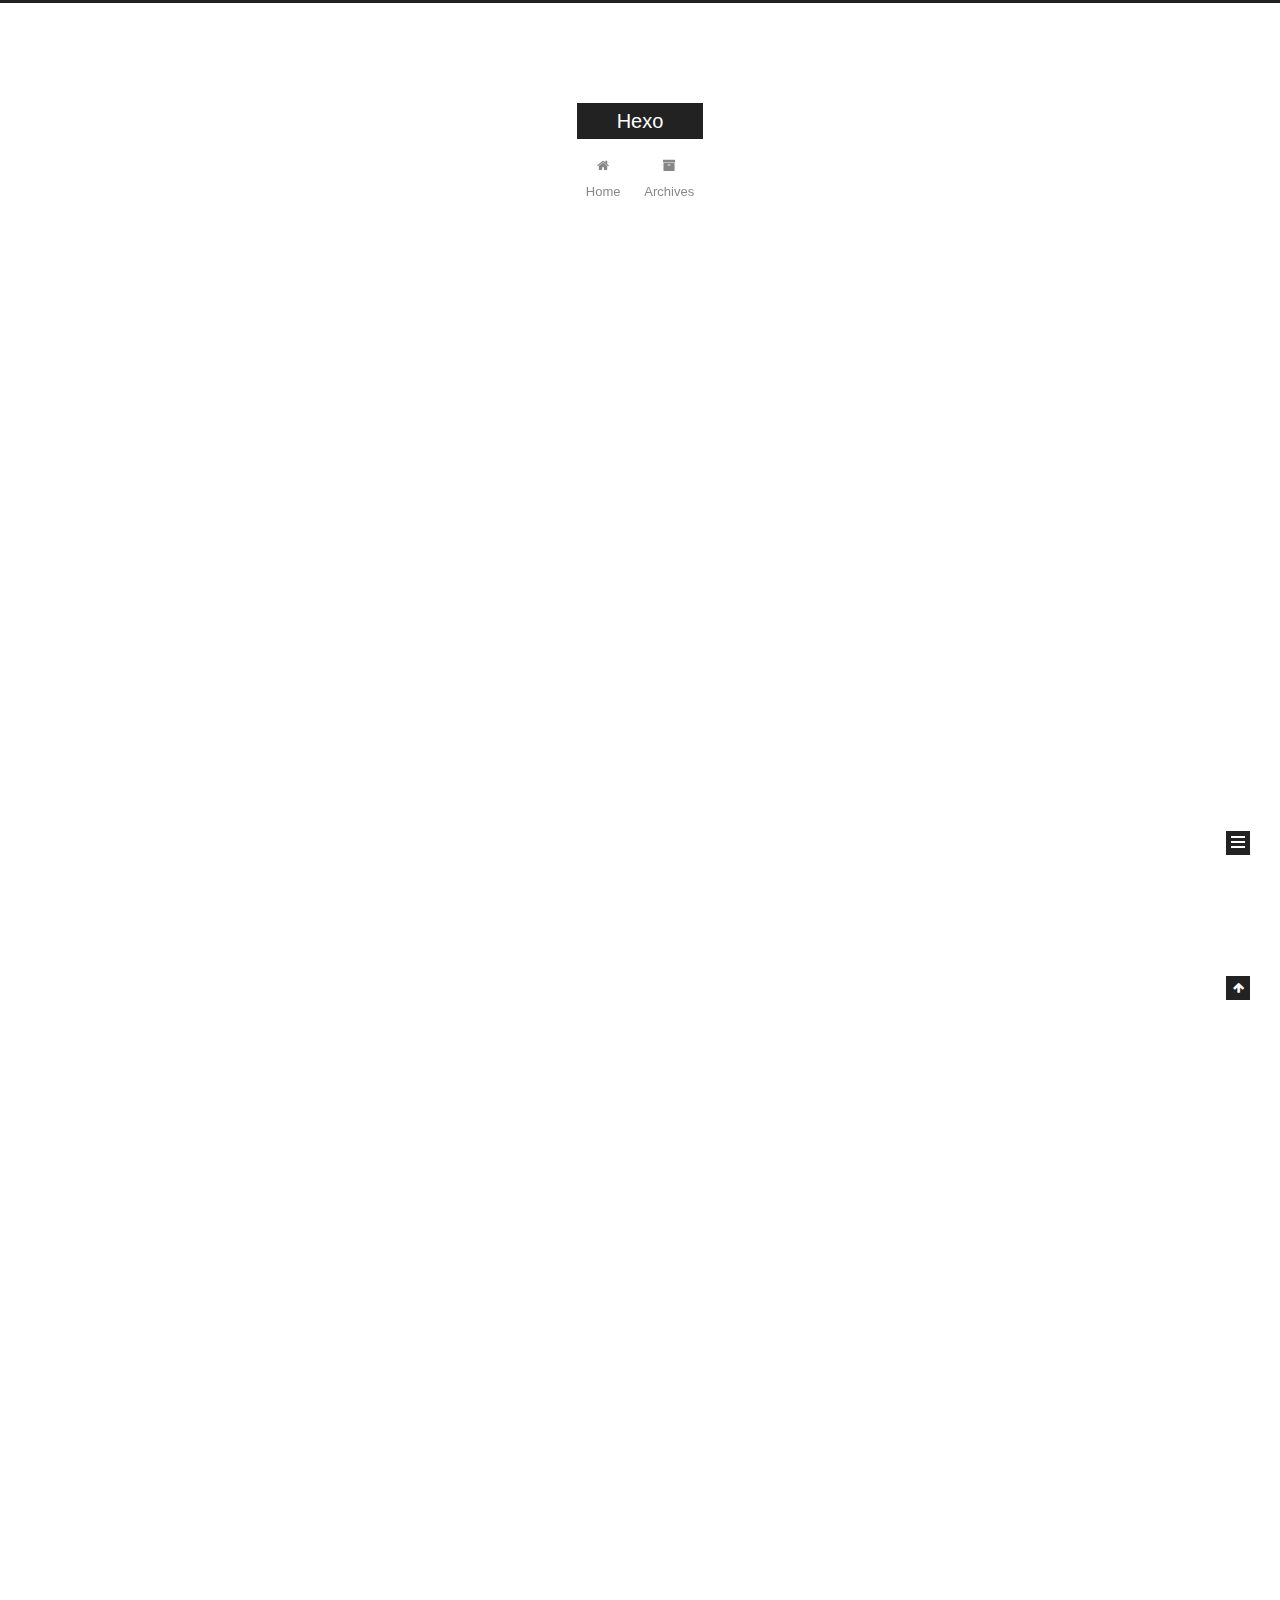
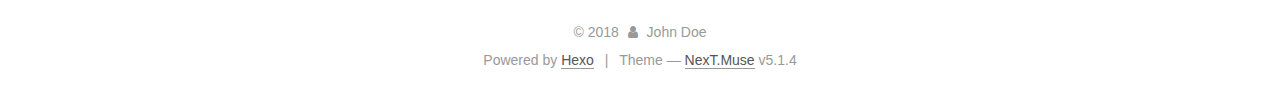
<file: index.html>
<!DOCTYPE html>



  


<html class="theme-next muse use-motion" lang="">
<head><meta name="generator" content="Hexo 3.8.0">
  <meta charset="UTF-8">
<meta http-equiv="X-UA-Compatible" content="IE=edge">
<meta name="viewport" content="width=device-width, initial-scale=1, maximum-scale=1">
<meta name="theme-color" content="#222">









<meta http-equiv="Cache-Control" content="no-transform">
<meta http-equiv="Cache-Control" content="no-siteapp">
















  
  
  <link href="/lib/fancybox/source/jquery.fancybox.css?v=2.1.5" rel="stylesheet" type="text/css">







<link href="/lib/font-awesome/css/font-awesome.min.css?v=4.6.2" rel="stylesheet" type="text/css">

<link href="/css/main.css?v=5.1.4" rel="stylesheet" type="text/css">


  <link rel="apple-touch-icon" sizes="180x180" href="/images/apple-touch-icon-next.png?v=5.1.4">


  <link rel="icon" type="image/png" sizes="32x32" href="/images/favicon-32x32-next.png?v=5.1.4">


  <link rel="icon" type="image/png" sizes="16x16" href="/images/favicon-16x16-next.png?v=5.1.4">


  <link rel="mask-icon" href="/images/logo.svg?v=5.1.4" color="#222">





  <meta name="keywords" content="Hexo, NexT">










<meta property="og:type" content="website">
<meta property="og:title" content="Hexo">
<meta property="og:url" content="http://yoursite.com/index.html">
<meta property="og:site_name" content="Hexo">
<meta property="og:locale" content="default">
<meta name="twitter:card" content="summary">
<meta name="twitter:title" content="Hexo">



<script type="text/javascript" id="hexo.configurations">
  var NexT = window.NexT || {};
  var CONFIG = {
    root: '/',
    scheme: 'Muse',
    version: '5.1.4',
    sidebar: {"position":"left","display":"post","offset":12,"b2t":false,"scrollpercent":false,"onmobile":false},
    fancybox: true,
    tabs: true,
    motion: {"enable":true,"async":false,"transition":{"post_block":"fadeIn","post_header":"slideDownIn","post_body":"slideDownIn","coll_header":"slideLeftIn","sidebar":"slideUpIn"}},
    duoshuo: {
      userId: '0',
      author: 'Author'
    },
    algolia: {
      applicationID: '',
      apiKey: '',
      indexName: '',
      hits: {"per_page":10},
      labels: {"input_placeholder":"Search for Posts","hits_empty":"We didn't find any results for the search: ${query}","hits_stats":"${hits} results found in ${time} ms"}
    }
  };
</script>



  <link rel="canonical" href="http://yoursite.com/">





  <title>Hexo</title>
  








</head>

<body itemscope="" itemtype="http://schema.org/WebPage" lang="default">

  
  
    
  

  <div class="container sidebar-position-left 
  page-home">
    <div class="headband"></div>

    <header id="header" class="header" itemscope="" itemtype="http://schema.org/WPHeader">
      <div class="header-inner"><div class="site-brand-wrapper">
  <div class="site-meta ">
    

    <div class="custom-logo-site-title">
      <a href="/" class="brand" rel="start">
        <span class="logo-line-before"><i></i></span>
        <span class="site-title">Hexo</span>
        <span class="logo-line-after"><i></i></span>
      </a>
    </div>
      
        <p class="site-subtitle"></p>
      
  </div>

  <div class="site-nav-toggle">
    <button>
      <span class="btn-bar"></span>
      <span class="btn-bar"></span>
      <span class="btn-bar"></span>
    </button>
  </div>
</div>

<nav class="site-nav">
  

  
    <ul id="menu" class="menu">
      
        
        <li class="menu-item menu-item-home">
          <a href="/" rel="section">
            
              <i class="menu-item-icon fa fa-fw fa-home"></i> <br>
            
            Home
          </a>
        </li>
      
        
        <li class="menu-item menu-item-archives">
          <a href="/archives/" rel="section">
            
              <i class="menu-item-icon fa fa-fw fa-archive"></i> <br>
            
            Archives
          </a>
        </li>
      

      
    </ul>
  

  
</nav>



 </div>
    </header>

    <main id="main" class="main">
      <div class="main-inner">
        <div class="content-wrap">
          <div id="content" class="content">
            
  <section id="posts" class="posts-expand">
    
      

  

  
  
  

  <article class="post post-type-normal" itemscope="" itemtype="http://schema.org/Article">
  
  
  
  <div class="post-block">
    <link itemprop="mainEntityOfPage" href="http://yoursite.com/2018/12/06/My-New-Post/">

    <span hidden itemprop="author" itemscope="" itemtype="http://schema.org/Person">
      <meta itemprop="name" content="John Doe">
      <meta itemprop="description" content="">
      <meta itemprop="image" content="/images/avatar.gif">
    </span>

    <span hidden itemprop="publisher" itemscope="" itemtype="http://schema.org/Organization">
      <meta itemprop="name" content="Hexo">
    </span>

    
      <header class="post-header">

        
        
          <h1 class="post-title" itemprop="name headline">
                
                <a class="post-title-link" href="/2018/12/06/My-New-Post/" itemprop="url">My New Post</a></h1>
        

        <div class="post-meta">
          <span class="post-time">
            
              <span class="post-meta-item-icon">
                <i class="fa fa-calendar-o"></i>
              </span>
              
                <span class="post-meta-item-text">Posted on</span>
              
              <time title="Post created" itemprop="dateCreated datePublished" datetime="2018-12-06T22:43:18+08:00">
                2018-12-06
              </time>
            

            

            
          </span>

          

          
            
          

          
          

          

          

          

        </div>
      </header>
    

    
    
    
    <div class="post-body" itemprop="articleBody">

      
      

      
        
          
            <p>hello world!</p>

          
        
      
    </div>
    
    
    

    

    

    

    <footer class="post-footer">
      

      

      

      
      
        <div class="post-eof"></div>
      
    </footer>
  </div>
  
  
  
  </article>


    
      

  

  
  
  

  <article class="post post-type-normal" itemscope="" itemtype="http://schema.org/Article">
  
  
  
  <div class="post-block">
    <link itemprop="mainEntityOfPage" href="http://yoursite.com/2018/12/06/hello-world/">

    <span hidden itemprop="author" itemscope="" itemtype="http://schema.org/Person">
      <meta itemprop="name" content="John Doe">
      <meta itemprop="description" content="">
      <meta itemprop="image" content="/images/avatar.gif">
    </span>

    <span hidden itemprop="publisher" itemscope="" itemtype="http://schema.org/Organization">
      <meta itemprop="name" content="Hexo">
    </span>

    
      <header class="post-header">

        
        
          <h1 class="post-title" itemprop="name headline">
                
                <a class="post-title-link" href="/2018/12/06/hello-world/" itemprop="url">Hello World</a></h1>
        

        <div class="post-meta">
          <span class="post-time">
            
              <span class="post-meta-item-icon">
                <i class="fa fa-calendar-o"></i>
              </span>
              
                <span class="post-meta-item-text">Posted on</span>
              
              <time title="Post created" itemprop="dateCreated datePublished" datetime="2018-12-06T21:37:21+08:00">
                2018-12-06
              </time>
            

            

            
          </span>

          

          
            
          

          
          

          

          

          

        </div>
      </header>
    

    
    
    
    <div class="post-body" itemprop="articleBody">

      
      

      
        
          
            <p>Welcome to <a href="https://hexo.io/" target="_blank" rel="noopener">Hexo</a>! This is your very first post. Check <a href="https://hexo.io/docs/" target="_blank" rel="noopener">documentation</a> for more info. If you get any problems when using Hexo, you can find the answer in <a href="https://hexo.io/docs/troubleshooting.html" target="_blank" rel="noopener">troubleshooting</a> or you can ask me on <a href="https://github.com/hexojs/hexo/issues" target="_blank" rel="noopener">GitHub</a>.</p>
<h2 id="Quick-Start"><a href="#Quick-Start" class="headerlink" title="Quick Start"></a>Quick Start</h2><h3 id="Create-a-new-post"><a href="#Create-a-new-post" class="headerlink" title="Create a new post"></a>Create a new post</h3><figure class="highlight bash"><table><tr><td class="gutter"><pre><span class="line">1</span><br></pre></td><td class="code"><pre><span class="line">$ hexo new <span class="string">"My New Post"</span></span><br></pre></td></tr></table></figure>
<p>More info: <a href="https://hexo.io/docs/writing.html" target="_blank" rel="noopener">Writing</a></p>
<h3 id="Run-server"><a href="#Run-server" class="headerlink" title="Run server"></a>Run server</h3><figure class="highlight bash"><table><tr><td class="gutter"><pre><span class="line">1</span><br></pre></td><td class="code"><pre><span class="line">$ hexo server</span><br></pre></td></tr></table></figure>
<p>More info: <a href="https://hexo.io/docs/server.html" target="_blank" rel="noopener">Server</a></p>
<h3 id="Generate-static-files"><a href="#Generate-static-files" class="headerlink" title="Generate static files"></a>Generate static files</h3><figure class="highlight bash"><table><tr><td class="gutter"><pre><span class="line">1</span><br></pre></td><td class="code"><pre><span class="line">$ hexo generate</span><br></pre></td></tr></table></figure>
<p>More info: <a href="https://hexo.io/docs/generating.html" target="_blank" rel="noopener">Generating</a></p>
<h3 id="Deploy-to-remote-sites"><a href="#Deploy-to-remote-sites" class="headerlink" title="Deploy to remote sites"></a>Deploy to remote sites</h3><figure class="highlight bash"><table><tr><td class="gutter"><pre><span class="line">1</span><br></pre></td><td class="code"><pre><span class="line">$ hexo deploy</span><br></pre></td></tr></table></figure>
<p>More info: <a href="https://hexo.io/docs/deployment.html" target="_blank" rel="noopener">Deployment</a></p>

          
        
      
    </div>
    
    
    

    

    

    

    <footer class="post-footer">
      

      

      

      
      
        <div class="post-eof"></div>
      
    </footer>
  </div>
  
  
  
  </article>


    
  </section>

  


          </div>
          


          

        </div>
        
          
  
  <div class="sidebar-toggle">
    <div class="sidebar-toggle-line-wrap">
      <span class="sidebar-toggle-line sidebar-toggle-line-first"></span>
      <span class="sidebar-toggle-line sidebar-toggle-line-middle"></span>
      <span class="sidebar-toggle-line sidebar-toggle-line-last"></span>
    </div>
  </div>

  <aside id="sidebar" class="sidebar">
    
    <div class="sidebar-inner">

      

      

      <section class="site-overview-wrap sidebar-panel sidebar-panel-active">
        <div class="site-overview">
          <div class="site-author motion-element" itemprop="author" itemscope="" itemtype="http://schema.org/Person">
            
              <p class="site-author-name" itemprop="name">John Doe</p>
              <p class="site-description motion-element" itemprop="description"></p>
          </div>

          <nav class="site-state motion-element">

            
              <div class="site-state-item site-state-posts">
              
                <a href="/archives/">
              
                  <span class="site-state-item-count">2</span>
                  <span class="site-state-item-name">posts</span>
                </a>
              </div>
            

            

            

          </nav>

          

          

          
          

          
          

          

        </div>
      </section>

      

      

    </div>
  </aside>


        
      </div>
    </main>

    <footer id="footer" class="footer">
      <div class="footer-inner">
        <div class="copyright">&copy; <span itemprop="copyrightYear">2018</span>
  <span class="with-love">
    <i class="fa fa-user"></i>
  </span>
  <span class="author" itemprop="copyrightHolder">John Doe</span>

  
</div>


  <div class="powered-by">Powered by <a class="theme-link" target="_blank" href="https://hexo.io">Hexo</a></div>



  <span class="post-meta-divider">|</span>



  <div class="theme-info">Theme &mdash; <a class="theme-link" target="_blank" href="https://github.com/iissnan/hexo-theme-next">NexT.Muse</a> v5.1.4</div>




        







        
      </div>
    </footer>

    
      <div class="back-to-top">
        <i class="fa fa-arrow-up"></i>
        
      </div>
    

    

  </div>

  

<script type="text/javascript">
  if (Object.prototype.toString.call(window.Promise) !== '[object Function]') {
    window.Promise = null;
  }
</script>









  












  
  
    <script type="text/javascript" src="/lib/jquery/index.js?v=2.1.3"></script>
  

  
  
    <script type="text/javascript" src="/lib/fastclick/lib/fastclick.min.js?v=1.0.6"></script>
  

  
  
    <script type="text/javascript" src="/lib/jquery_lazyload/jquery.lazyload.js?v=1.9.7"></script>
  

  
  
    <script type="text/javascript" src="/lib/velocity/velocity.min.js?v=1.2.1"></script>
  

  
  
    <script type="text/javascript" src="/lib/velocity/velocity.ui.min.js?v=1.2.1"></script>
  

  
  
    <script type="text/javascript" src="/lib/fancybox/source/jquery.fancybox.pack.js?v=2.1.5"></script>
  


  


  <script type="text/javascript" src="/js/src/utils.js?v=5.1.4"></script>

  <script type="text/javascript" src="/js/src/motion.js?v=5.1.4"></script>



  
  

  

  


  <script type="text/javascript" src="/js/src/bootstrap.js?v=5.1.4"></script>



  


  




	





  





  












  





  

  

  

  
  

  

  

  

</body>
</html>
</file>
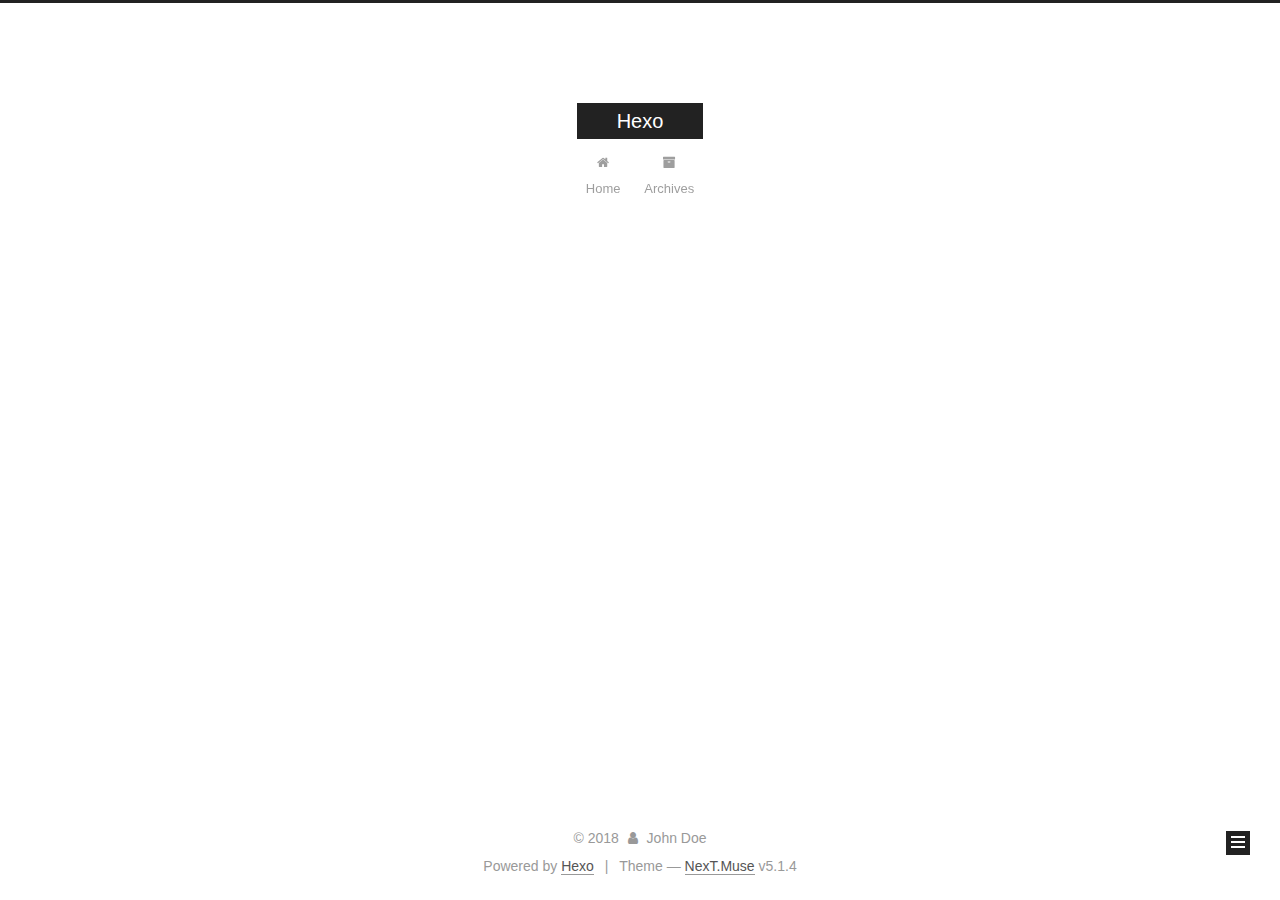
<file: archives/index.html>
<!DOCTYPE html>



  


<html class="theme-next muse use-motion" lang="">
<head><meta name="generator" content="Hexo 3.8.0">
  <meta charset="UTF-8">
<meta http-equiv="X-UA-Compatible" content="IE=edge">
<meta name="viewport" content="width=device-width, initial-scale=1, maximum-scale=1">
<meta name="theme-color" content="#222">









<meta http-equiv="Cache-Control" content="no-transform">
<meta http-equiv="Cache-Control" content="no-siteapp">
















  
  
  <link href="/lib/fancybox/source/jquery.fancybox.css?v=2.1.5" rel="stylesheet" type="text/css">







<link href="/lib/font-awesome/css/font-awesome.min.css?v=4.6.2" rel="stylesheet" type="text/css">

<link href="/css/main.css?v=5.1.4" rel="stylesheet" type="text/css">


  <link rel="apple-touch-icon" sizes="180x180" href="/images/apple-touch-icon-next.png?v=5.1.4">


  <link rel="icon" type="image/png" sizes="32x32" href="/images/favicon-32x32-next.png?v=5.1.4">


  <link rel="icon" type="image/png" sizes="16x16" href="/images/favicon-16x16-next.png?v=5.1.4">


  <link rel="mask-icon" href="/images/logo.svg?v=5.1.4" color="#222">





  <meta name="keywords" content="Hexo, NexT">










<meta property="og:type" content="website">
<meta property="og:title" content="Hexo">
<meta property="og:url" content="http://yoursite.com/archives/index.html">
<meta property="og:site_name" content="Hexo">
<meta property="og:locale" content="default">
<meta name="twitter:card" content="summary">
<meta name="twitter:title" content="Hexo">



<script type="text/javascript" id="hexo.configurations">
  var NexT = window.NexT || {};
  var CONFIG = {
    root: '/',
    scheme: 'Muse',
    version: '5.1.4',
    sidebar: {"position":"left","display":"post","offset":12,"b2t":false,"scrollpercent":false,"onmobile":false},
    fancybox: true,
    tabs: true,
    motion: {"enable":true,"async":false,"transition":{"post_block":"fadeIn","post_header":"slideDownIn","post_body":"slideDownIn","coll_header":"slideLeftIn","sidebar":"slideUpIn"}},
    duoshuo: {
      userId: '0',
      author: 'Author'
    },
    algolia: {
      applicationID: '',
      apiKey: '',
      indexName: '',
      hits: {"per_page":10},
      labels: {"input_placeholder":"Search for Posts","hits_empty":"We didn't find any results for the search: ${query}","hits_stats":"${hits} results found in ${time} ms"}
    }
  };
</script>



  <link rel="canonical" href="http://yoursite.com/archives/">





  <title>Archive | Hexo</title>
  








</head>

<body itemscope="" itemtype="http://schema.org/WebPage" lang="default">

  
  
    
  

  <div class="container sidebar-position-left page-archive">
    <div class="headband"></div>

    <header id="header" class="header" itemscope="" itemtype="http://schema.org/WPHeader">
      <div class="header-inner"><div class="site-brand-wrapper">
  <div class="site-meta ">
    

    <div class="custom-logo-site-title">
      <a href="/" class="brand" rel="start">
        <span class="logo-line-before"><i></i></span>
        <span class="site-title">Hexo</span>
        <span class="logo-line-after"><i></i></span>
      </a>
    </div>
      
        <p class="site-subtitle"></p>
      
  </div>

  <div class="site-nav-toggle">
    <button>
      <span class="btn-bar"></span>
      <span class="btn-bar"></span>
      <span class="btn-bar"></span>
    </button>
  </div>
</div>

<nav class="site-nav">
  

  
    <ul id="menu" class="menu">
      
        
        <li class="menu-item menu-item-home">
          <a href="/" rel="section">
            
              <i class="menu-item-icon fa fa-fw fa-home"></i> <br>
            
            Home
          </a>
        </li>
      
        
        <li class="menu-item menu-item-archives">
          <a href="/archives/" rel="section">
            
              <i class="menu-item-icon fa fa-fw fa-archive"></i> <br>
            
            Archives
          </a>
        </li>
      

      
    </ul>
  

  
</nav>



 </div>
    </header>

    <main id="main" class="main">
      <div class="main-inner">
        <div class="content-wrap">
          <div id="content" class="content">
            

  
  
  
  <div class="post-block archive">
    <div id="posts" class="posts-collapse">
      <span class="archive-move-on"></span>

      <span class="archive-page-counter">
        
        
        
          
        
        Um..! 2 posts in total. Keep on posting.
      </span>

      

        
        
        

        
          
          <div class="collection-title">
            <h1 class="archive-year" id="archive-year-2018">2018</h1>
          </div>
        
        

        

  <article class="post post-type-normal" itemscope="" itemtype="http://schema.org/Article">
    <header class="post-header">

      <h2 class="post-title">
        
            <a class="post-title-link" href="/2018/12/06/My-New-Post/" itemprop="url">
              
                <span itemprop="name">My New Post</span>
              
            </a>
        
      </h2>

      <div class="post-meta">
        <time class="post-time" itemprop="dateCreated" datetime="2018-12-06T22:43:18+08:00" content="2018-12-06">
          12-06
        </time>
      </div>

    </header>
  </article>



      

        
        
        

        
        

        

  <article class="post post-type-normal" itemscope="" itemtype="http://schema.org/Article">
    <header class="post-header">

      <h2 class="post-title">
        
            <a class="post-title-link" href="/2018/12/06/hello-world/" itemprop="url">
              
                <span itemprop="name">Hello World</span>
              
            </a>
        
      </h2>

      <div class="post-meta">
        <time class="post-time" itemprop="dateCreated" datetime="2018-12-06T21:37:21+08:00" content="2018-12-06">
          12-06
        </time>
      </div>

    </header>
  </article>



      

    </div>
  </div>
  
  
  

  



          </div>
          


          

        </div>
        
          
  
  <div class="sidebar-toggle">
    <div class="sidebar-toggle-line-wrap">
      <span class="sidebar-toggle-line sidebar-toggle-line-first"></span>
      <span class="sidebar-toggle-line sidebar-toggle-line-middle"></span>
      <span class="sidebar-toggle-line sidebar-toggle-line-last"></span>
    </div>
  </div>

  <aside id="sidebar" class="sidebar">
    
    <div class="sidebar-inner">

      

      

      <section class="site-overview-wrap sidebar-panel sidebar-panel-active">
        <div class="site-overview">
          <div class="site-author motion-element" itemprop="author" itemscope="" itemtype="http://schema.org/Person">
            
              <p class="site-author-name" itemprop="name">John Doe</p>
              <p class="site-description motion-element" itemprop="description"></p>
          </div>

          <nav class="site-state motion-element">

            
              <div class="site-state-item site-state-posts">
              
                <a href="/archives/">
              
                  <span class="site-state-item-count">2</span>
                  <span class="site-state-item-name">posts</span>
                </a>
              </div>
            

            

            

          </nav>

          

          

          
          

          
          

          

        </div>
      </section>

      

      

    </div>
  </aside>


        
      </div>
    </main>

    <footer id="footer" class="footer">
      <div class="footer-inner">
        <div class="copyright">&copy; <span itemprop="copyrightYear">2018</span>
  <span class="with-love">
    <i class="fa fa-user"></i>
  </span>
  <span class="author" itemprop="copyrightHolder">John Doe</span>

  
</div>


  <div class="powered-by">Powered by <a class="theme-link" target="_blank" href="https://hexo.io">Hexo</a></div>



  <span class="post-meta-divider">|</span>



  <div class="theme-info">Theme &mdash; <a class="theme-link" target="_blank" href="https://github.com/iissnan/hexo-theme-next">NexT.Muse</a> v5.1.4</div>




        







        
      </div>
    </footer>

    
      <div class="back-to-top">
        <i class="fa fa-arrow-up"></i>
        
      </div>
    

    

  </div>

  

<script type="text/javascript">
  if (Object.prototype.toString.call(window.Promise) !== '[object Function]') {
    window.Promise = null;
  }
</script>









  












  
  
    <script type="text/javascript" src="/lib/jquery/index.js?v=2.1.3"></script>
  

  
  
    <script type="text/javascript" src="/lib/fastclick/lib/fastclick.min.js?v=1.0.6"></script>
  

  
  
    <script type="text/javascript" src="/lib/jquery_lazyload/jquery.lazyload.js?v=1.9.7"></script>
  

  
  
    <script type="text/javascript" src="/lib/velocity/velocity.min.js?v=1.2.1"></script>
  

  
  
    <script type="text/javascript" src="/lib/velocity/velocity.ui.min.js?v=1.2.1"></script>
  

  
  
    <script type="text/javascript" src="/lib/fancybox/source/jquery.fancybox.pack.js?v=2.1.5"></script>
  


  


  <script type="text/javascript" src="/js/src/utils.js?v=5.1.4"></script>

  <script type="text/javascript" src="/js/src/motion.js?v=5.1.4"></script>



  
  

  

  


  <script type="text/javascript" src="/js/src/bootstrap.js?v=5.1.4"></script>



  


  




	





  





  












  





  

  

  

  
  

  

  

  

</body>
</html>
</file>
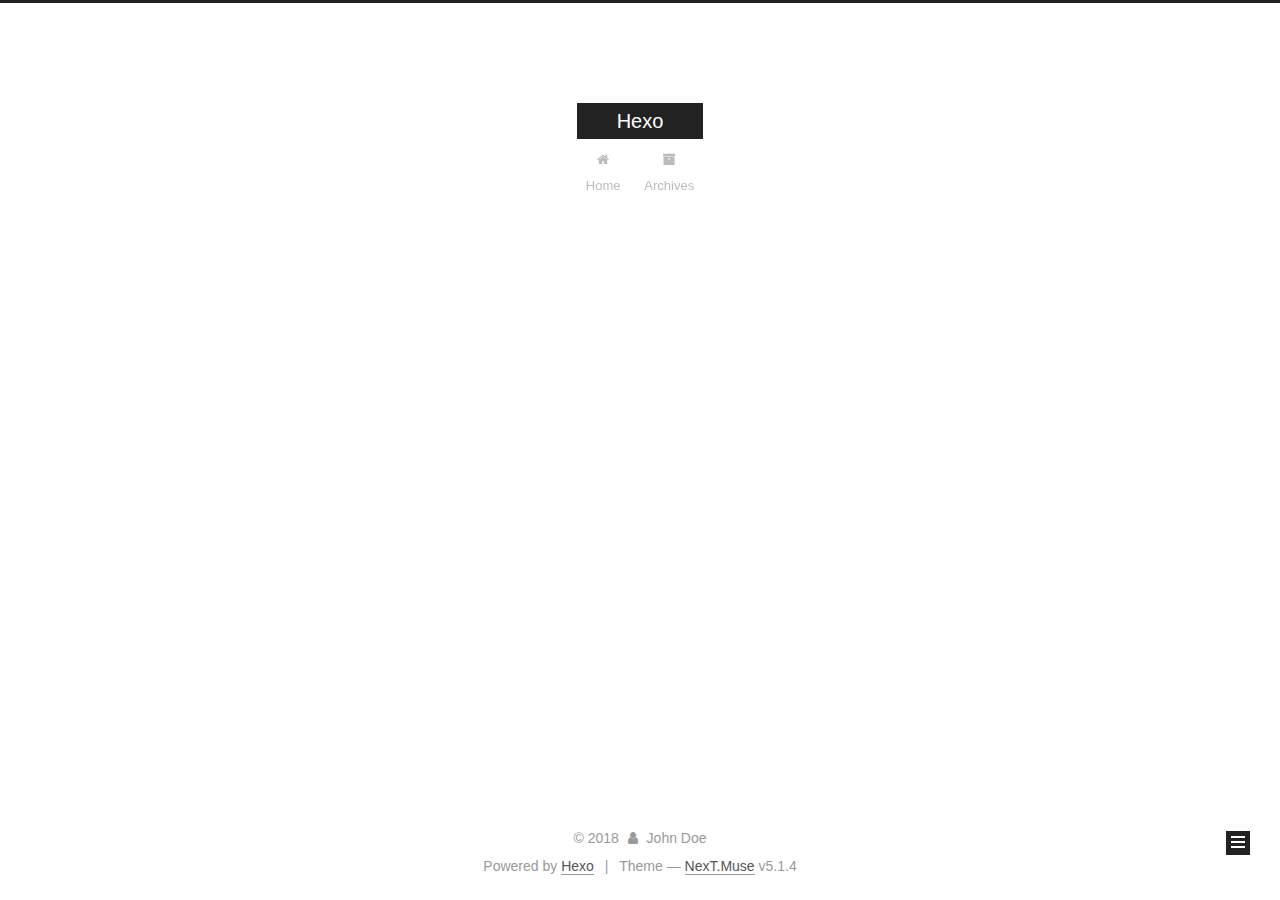
<file: archives/2018/index.html>
<!DOCTYPE html>



  


<html class="theme-next muse use-motion" lang="">
<head><meta name="generator" content="Hexo 3.8.0">
  <meta charset="UTF-8">
<meta http-equiv="X-UA-Compatible" content="IE=edge">
<meta name="viewport" content="width=device-width, initial-scale=1, maximum-scale=1">
<meta name="theme-color" content="#222">









<meta http-equiv="Cache-Control" content="no-transform">
<meta http-equiv="Cache-Control" content="no-siteapp">
















  
  
  <link href="/lib/fancybox/source/jquery.fancybox.css?v=2.1.5" rel="stylesheet" type="text/css">







<link href="/lib/font-awesome/css/font-awesome.min.css?v=4.6.2" rel="stylesheet" type="text/css">

<link href="/css/main.css?v=5.1.4" rel="stylesheet" type="text/css">


  <link rel="apple-touch-icon" sizes="180x180" href="/images/apple-touch-icon-next.png?v=5.1.4">


  <link rel="icon" type="image/png" sizes="32x32" href="/images/favicon-32x32-next.png?v=5.1.4">


  <link rel="icon" type="image/png" sizes="16x16" href="/images/favicon-16x16-next.png?v=5.1.4">


  <link rel="mask-icon" href="/images/logo.svg?v=5.1.4" color="#222">





  <meta name="keywords" content="Hexo, NexT">










<meta property="og:type" content="website">
<meta property="og:title" content="Hexo">
<meta property="og:url" content="http://yoursite.com/archives/2018/index.html">
<meta property="og:site_name" content="Hexo">
<meta property="og:locale" content="default">
<meta name="twitter:card" content="summary">
<meta name="twitter:title" content="Hexo">



<script type="text/javascript" id="hexo.configurations">
  var NexT = window.NexT || {};
  var CONFIG = {
    root: '/',
    scheme: 'Muse',
    version: '5.1.4',
    sidebar: {"position":"left","display":"post","offset":12,"b2t":false,"scrollpercent":false,"onmobile":false},
    fancybox: true,
    tabs: true,
    motion: {"enable":true,"async":false,"transition":{"post_block":"fadeIn","post_header":"slideDownIn","post_body":"slideDownIn","coll_header":"slideLeftIn","sidebar":"slideUpIn"}},
    duoshuo: {
      userId: '0',
      author: 'Author'
    },
    algolia: {
      applicationID: '',
      apiKey: '',
      indexName: '',
      hits: {"per_page":10},
      labels: {"input_placeholder":"Search for Posts","hits_empty":"We didn't find any results for the search: ${query}","hits_stats":"${hits} results found in ${time} ms"}
    }
  };
</script>



  <link rel="canonical" href="http://yoursite.com/archives/2018/">





  <title>Archive | Hexo</title>
  








</head>

<body itemscope="" itemtype="http://schema.org/WebPage" lang="default">

  
  
    
  

  <div class="container sidebar-position-left page-archive">
    <div class="headband"></div>

    <header id="header" class="header" itemscope="" itemtype="http://schema.org/WPHeader">
      <div class="header-inner"><div class="site-brand-wrapper">
  <div class="site-meta ">
    

    <div class="custom-logo-site-title">
      <a href="/" class="brand" rel="start">
        <span class="logo-line-before"><i></i></span>
        <span class="site-title">Hexo</span>
        <span class="logo-line-after"><i></i></span>
      </a>
    </div>
      
        <p class="site-subtitle"></p>
      
  </div>

  <div class="site-nav-toggle">
    <button>
      <span class="btn-bar"></span>
      <span class="btn-bar"></span>
      <span class="btn-bar"></span>
    </button>
  </div>
</div>

<nav class="site-nav">
  

  
    <ul id="menu" class="menu">
      
        
        <li class="menu-item menu-item-home">
          <a href="/" rel="section">
            
              <i class="menu-item-icon fa fa-fw fa-home"></i> <br>
            
            Home
          </a>
        </li>
      
        
        <li class="menu-item menu-item-archives">
          <a href="/archives/" rel="section">
            
              <i class="menu-item-icon fa fa-fw fa-archive"></i> <br>
            
            Archives
          </a>
        </li>
      

      
    </ul>
  

  
</nav>



 </div>
    </header>

    <main id="main" class="main">
      <div class="main-inner">
        <div class="content-wrap">
          <div id="content" class="content">
            

  
  
  
  <div class="post-block archive">
    <div id="posts" class="posts-collapse">
      <span class="archive-move-on"></span>

      <span class="archive-page-counter">
        
        
        
          
        
        Um..! 2 posts in total. Keep on posting.
      </span>

      

        
        
        

        
          
          <div class="collection-title">
            <h1 class="archive-year" id="archive-year-2018">2018</h1>
          </div>
        
        

        

  <article class="post post-type-normal" itemscope="" itemtype="http://schema.org/Article">
    <header class="post-header">

      <h2 class="post-title">
        
            <a class="post-title-link" href="/2018/12/06/My-New-Post/" itemprop="url">
              
                <span itemprop="name">My New Post</span>
              
            </a>
        
      </h2>

      <div class="post-meta">
        <time class="post-time" itemprop="dateCreated" datetime="2018-12-06T22:43:18+08:00" content="2018-12-06">
          12-06
        </time>
      </div>

    </header>
  </article>



      

        
        
        

        
        

        

  <article class="post post-type-normal" itemscope="" itemtype="http://schema.org/Article">
    <header class="post-header">

      <h2 class="post-title">
        
            <a class="post-title-link" href="/2018/12/06/hello-world/" itemprop="url">
              
                <span itemprop="name">Hello World</span>
              
            </a>
        
      </h2>

      <div class="post-meta">
        <time class="post-time" itemprop="dateCreated" datetime="2018-12-06T21:37:21+08:00" content="2018-12-06">
          12-06
        </time>
      </div>

    </header>
  </article>



      

    </div>
  </div>
  
  
  

  



          </div>
          


          

        </div>
        
          
  
  <div class="sidebar-toggle">
    <div class="sidebar-toggle-line-wrap">
      <span class="sidebar-toggle-line sidebar-toggle-line-first"></span>
      <span class="sidebar-toggle-line sidebar-toggle-line-middle"></span>
      <span class="sidebar-toggle-line sidebar-toggle-line-last"></span>
    </div>
  </div>

  <aside id="sidebar" class="sidebar">
    
    <div class="sidebar-inner">

      

      

      <section class="site-overview-wrap sidebar-panel sidebar-panel-active">
        <div class="site-overview">
          <div class="site-author motion-element" itemprop="author" itemscope="" itemtype="http://schema.org/Person">
            
              <p class="site-author-name" itemprop="name">John Doe</p>
              <p class="site-description motion-element" itemprop="description"></p>
          </div>

          <nav class="site-state motion-element">

            
              <div class="site-state-item site-state-posts">
              
                <a href="/archives/">
              
                  <span class="site-state-item-count">2</span>
                  <span class="site-state-item-name">posts</span>
                </a>
              </div>
            

            

            

          </nav>

          

          

          
          

          
          

          

        </div>
      </section>

      

      

    </div>
  </aside>


        
      </div>
    </main>

    <footer id="footer" class="footer">
      <div class="footer-inner">
        <div class="copyright">&copy; <span itemprop="copyrightYear">2018</span>
  <span class="with-love">
    <i class="fa fa-user"></i>
  </span>
  <span class="author" itemprop="copyrightHolder">John Doe</span>

  
</div>


  <div class="powered-by">Powered by <a class="theme-link" target="_blank" href="https://hexo.io">Hexo</a></div>



  <span class="post-meta-divider">|</span>



  <div class="theme-info">Theme &mdash; <a class="theme-link" target="_blank" href="https://github.com/iissnan/hexo-theme-next">NexT.Muse</a> v5.1.4</div>




        







        
      </div>
    </footer>

    
      <div class="back-to-top">
        <i class="fa fa-arrow-up"></i>
        
      </div>
    

    

  </div>

  

<script type="text/javascript">
  if (Object.prototype.toString.call(window.Promise) !== '[object Function]') {
    window.Promise = null;
  }
</script>









  












  
  
    <script type="text/javascript" src="/lib/jquery/index.js?v=2.1.3"></script>
  

  
  
    <script type="text/javascript" src="/lib/fastclick/lib/fastclick.min.js?v=1.0.6"></script>
  

  
  
    <script type="text/javascript" src="/lib/jquery_lazyload/jquery.lazyload.js?v=1.9.7"></script>
  

  
  
    <script type="text/javascript" src="/lib/velocity/velocity.min.js?v=1.2.1"></script>
  

  
  
    <script type="text/javascript" src="/lib/velocity/velocity.ui.min.js?v=1.2.1"></script>
  

  
  
    <script type="text/javascript" src="/lib/fancybox/source/jquery.fancybox.pack.js?v=2.1.5"></script>
  


  


  <script type="text/javascript" src="/js/src/utils.js?v=5.1.4"></script>

  <script type="text/javascript" src="/js/src/motion.js?v=5.1.4"></script>



  
  

  

  


  <script type="text/javascript" src="/js/src/bootstrap.js?v=5.1.4"></script>



  


  




	





  





  












  





  

  

  

  
  

  

  

  

</body>
</html>
</file>
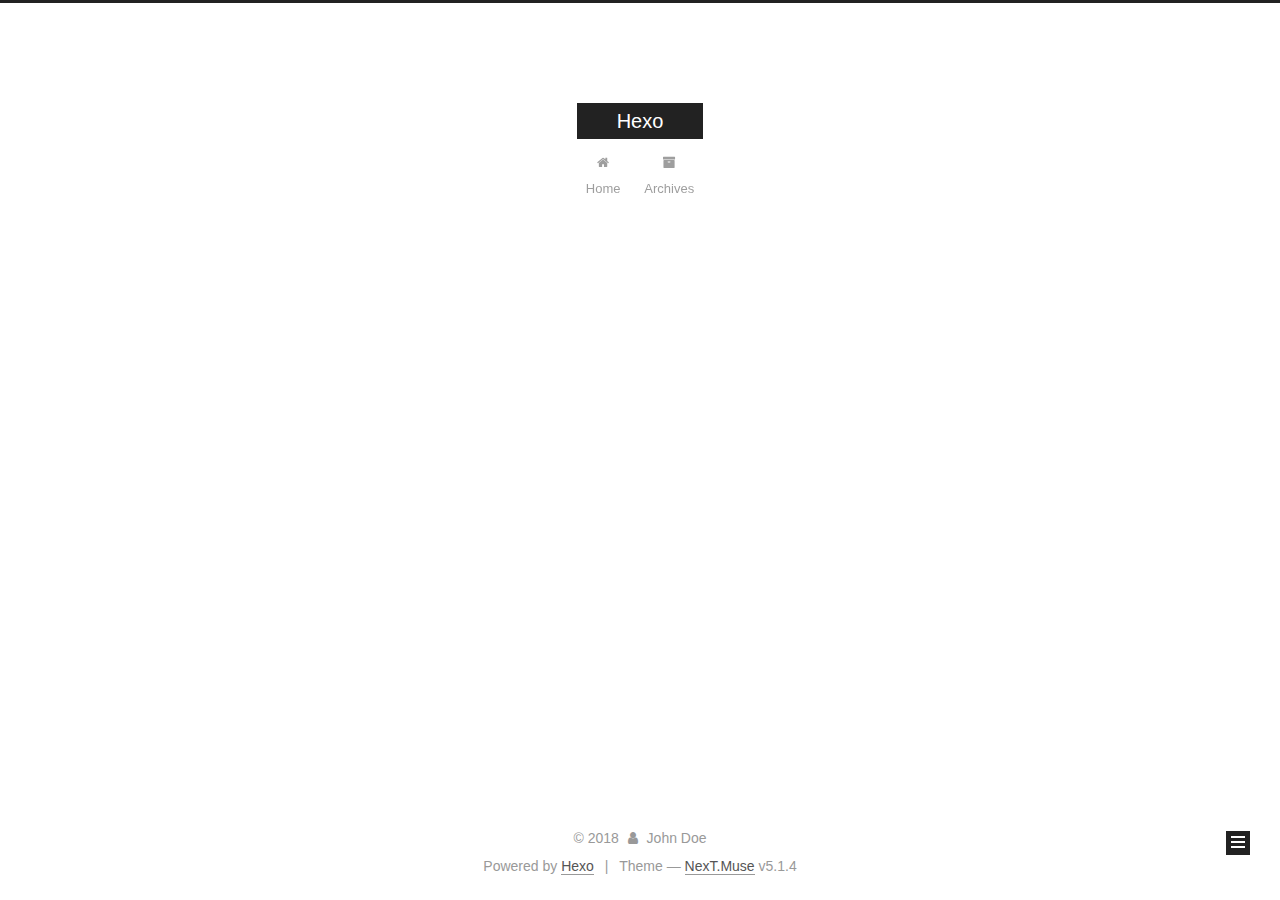
<file: archives/2018/12/index.html>
<!DOCTYPE html>



  


<html class="theme-next muse use-motion" lang="">
<head><meta name="generator" content="Hexo 3.8.0">
  <meta charset="UTF-8">
<meta http-equiv="X-UA-Compatible" content="IE=edge">
<meta name="viewport" content="width=device-width, initial-scale=1, maximum-scale=1">
<meta name="theme-color" content="#222">









<meta http-equiv="Cache-Control" content="no-transform">
<meta http-equiv="Cache-Control" content="no-siteapp">
















  
  
  <link href="/lib/fancybox/source/jquery.fancybox.css?v=2.1.5" rel="stylesheet" type="text/css">







<link href="/lib/font-awesome/css/font-awesome.min.css?v=4.6.2" rel="stylesheet" type="text/css">

<link href="/css/main.css?v=5.1.4" rel="stylesheet" type="text/css">


  <link rel="apple-touch-icon" sizes="180x180" href="/images/apple-touch-icon-next.png?v=5.1.4">


  <link rel="icon" type="image/png" sizes="32x32" href="/images/favicon-32x32-next.png?v=5.1.4">


  <link rel="icon" type="image/png" sizes="16x16" href="/images/favicon-16x16-next.png?v=5.1.4">


  <link rel="mask-icon" href="/images/logo.svg?v=5.1.4" color="#222">





  <meta name="keywords" content="Hexo, NexT">










<meta property="og:type" content="website">
<meta property="og:title" content="Hexo">
<meta property="og:url" content="http://yoursite.com/archives/2018/12/index.html">
<meta property="og:site_name" content="Hexo">
<meta property="og:locale" content="default">
<meta name="twitter:card" content="summary">
<meta name="twitter:title" content="Hexo">



<script type="text/javascript" id="hexo.configurations">
  var NexT = window.NexT || {};
  var CONFIG = {
    root: '/',
    scheme: 'Muse',
    version: '5.1.4',
    sidebar: {"position":"left","display":"post","offset":12,"b2t":false,"scrollpercent":false,"onmobile":false},
    fancybox: true,
    tabs: true,
    motion: {"enable":true,"async":false,"transition":{"post_block":"fadeIn","post_header":"slideDownIn","post_body":"slideDownIn","coll_header":"slideLeftIn","sidebar":"slideUpIn"}},
    duoshuo: {
      userId: '0',
      author: 'Author'
    },
    algolia: {
      applicationID: '',
      apiKey: '',
      indexName: '',
      hits: {"per_page":10},
      labels: {"input_placeholder":"Search for Posts","hits_empty":"We didn't find any results for the search: ${query}","hits_stats":"${hits} results found in ${time} ms"}
    }
  };
</script>



  <link rel="canonical" href="http://yoursite.com/archives/2018/12/">





  <title>Archive | Hexo</title>
  








</head>

<body itemscope="" itemtype="http://schema.org/WebPage" lang="default">

  
  
    
  

  <div class="container sidebar-position-left page-archive">
    <div class="headband"></div>

    <header id="header" class="header" itemscope="" itemtype="http://schema.org/WPHeader">
      <div class="header-inner"><div class="site-brand-wrapper">
  <div class="site-meta ">
    

    <div class="custom-logo-site-title">
      <a href="/" class="brand" rel="start">
        <span class="logo-line-before"><i></i></span>
        <span class="site-title">Hexo</span>
        <span class="logo-line-after"><i></i></span>
      </a>
    </div>
      
        <p class="site-subtitle"></p>
      
  </div>

  <div class="site-nav-toggle">
    <button>
      <span class="btn-bar"></span>
      <span class="btn-bar"></span>
      <span class="btn-bar"></span>
    </button>
  </div>
</div>

<nav class="site-nav">
  

  
    <ul id="menu" class="menu">
      
        
        <li class="menu-item menu-item-home">
          <a href="/" rel="section">
            
              <i class="menu-item-icon fa fa-fw fa-home"></i> <br>
            
            Home
          </a>
        </li>
      
        
        <li class="menu-item menu-item-archives">
          <a href="/archives/" rel="section">
            
              <i class="menu-item-icon fa fa-fw fa-archive"></i> <br>
            
            Archives
          </a>
        </li>
      

      
    </ul>
  

  
</nav>



 </div>
    </header>

    <main id="main" class="main">
      <div class="main-inner">
        <div class="content-wrap">
          <div id="content" class="content">
            

  
  
  
  <div class="post-block archive">
    <div id="posts" class="posts-collapse">
      <span class="archive-move-on"></span>

      <span class="archive-page-counter">
        
        
        
          
        
        Um..! 2 posts in total. Keep on posting.
      </span>

      

        
        
        

        
          
          <div class="collection-title">
            <h1 class="archive-year" id="archive-year-2018">2018</h1>
          </div>
        
        

        

  <article class="post post-type-normal" itemscope="" itemtype="http://schema.org/Article">
    <header class="post-header">

      <h2 class="post-title">
        
            <a class="post-title-link" href="/2018/12/06/My-New-Post/" itemprop="url">
              
                <span itemprop="name">My New Post</span>
              
            </a>
        
      </h2>

      <div class="post-meta">
        <time class="post-time" itemprop="dateCreated" datetime="2018-12-06T22:43:18+08:00" content="2018-12-06">
          12-06
        </time>
      </div>

    </header>
  </article>



      

        
        
        

        
        

        

  <article class="post post-type-normal" itemscope="" itemtype="http://schema.org/Article">
    <header class="post-header">

      <h2 class="post-title">
        
            <a class="post-title-link" href="/2018/12/06/hello-world/" itemprop="url">
              
                <span itemprop="name">Hello World</span>
              
            </a>
        
      </h2>

      <div class="post-meta">
        <time class="post-time" itemprop="dateCreated" datetime="2018-12-06T21:37:21+08:00" content="2018-12-06">
          12-06
        </time>
      </div>

    </header>
  </article>



      

    </div>
  </div>
  
  
  

  



          </div>
          


          

        </div>
        
          
  
  <div class="sidebar-toggle">
    <div class="sidebar-toggle-line-wrap">
      <span class="sidebar-toggle-line sidebar-toggle-line-first"></span>
      <span class="sidebar-toggle-line sidebar-toggle-line-middle"></span>
      <span class="sidebar-toggle-line sidebar-toggle-line-last"></span>
    </div>
  </div>

  <aside id="sidebar" class="sidebar">
    
    <div class="sidebar-inner">

      

      

      <section class="site-overview-wrap sidebar-panel sidebar-panel-active">
        <div class="site-overview">
          <div class="site-author motion-element" itemprop="author" itemscope="" itemtype="http://schema.org/Person">
            
              <p class="site-author-name" itemprop="name">John Doe</p>
              <p class="site-description motion-element" itemprop="description"></p>
          </div>

          <nav class="site-state motion-element">

            
              <div class="site-state-item site-state-posts">
              
                <a href="/archives/">
              
                  <span class="site-state-item-count">2</span>
                  <span class="site-state-item-name">posts</span>
                </a>
              </div>
            

            

            

          </nav>

          

          

          
          

          
          

          

        </div>
      </section>

      

      

    </div>
  </aside>


        
      </div>
    </main>

    <footer id="footer" class="footer">
      <div class="footer-inner">
        <div class="copyright">&copy; <span itemprop="copyrightYear">2018</span>
  <span class="with-love">
    <i class="fa fa-user"></i>
  </span>
  <span class="author" itemprop="copyrightHolder">John Doe</span>

  
</div>


  <div class="powered-by">Powered by <a class="theme-link" target="_blank" href="https://hexo.io">Hexo</a></div>



  <span class="post-meta-divider">|</span>



  <div class="theme-info">Theme &mdash; <a class="theme-link" target="_blank" href="https://github.com/iissnan/hexo-theme-next">NexT.Muse</a> v5.1.4</div>




        







        
      </div>
    </footer>

    
      <div class="back-to-top">
        <i class="fa fa-arrow-up"></i>
        
      </div>
    

    

  </div>

  

<script type="text/javascript">
  if (Object.prototype.toString.call(window.Promise) !== '[object Function]') {
    window.Promise = null;
  }
</script>









  












  
  
    <script type="text/javascript" src="/lib/jquery/index.js?v=2.1.3"></script>
  

  
  
    <script type="text/javascript" src="/lib/fastclick/lib/fastclick.min.js?v=1.0.6"></script>
  

  
  
    <script type="text/javascript" src="/lib/jquery_lazyload/jquery.lazyload.js?v=1.9.7"></script>
  

  
  
    <script type="text/javascript" src="/lib/velocity/velocity.min.js?v=1.2.1"></script>
  

  
  
    <script type="text/javascript" src="/lib/velocity/velocity.ui.min.js?v=1.2.1"></script>
  

  
  
    <script type="text/javascript" src="/lib/fancybox/source/jquery.fancybox.pack.js?v=2.1.5"></script>
  


  


  <script type="text/javascript" src="/js/src/utils.js?v=5.1.4"></script>

  <script type="text/javascript" src="/js/src/motion.js?v=5.1.4"></script>



  
  

  

  


  <script type="text/javascript" src="/js/src/bootstrap.js?v=5.1.4"></script>



  


  




	





  





  












  





  

  

  

  
  

  

  

  

</body>
</html>
</file>
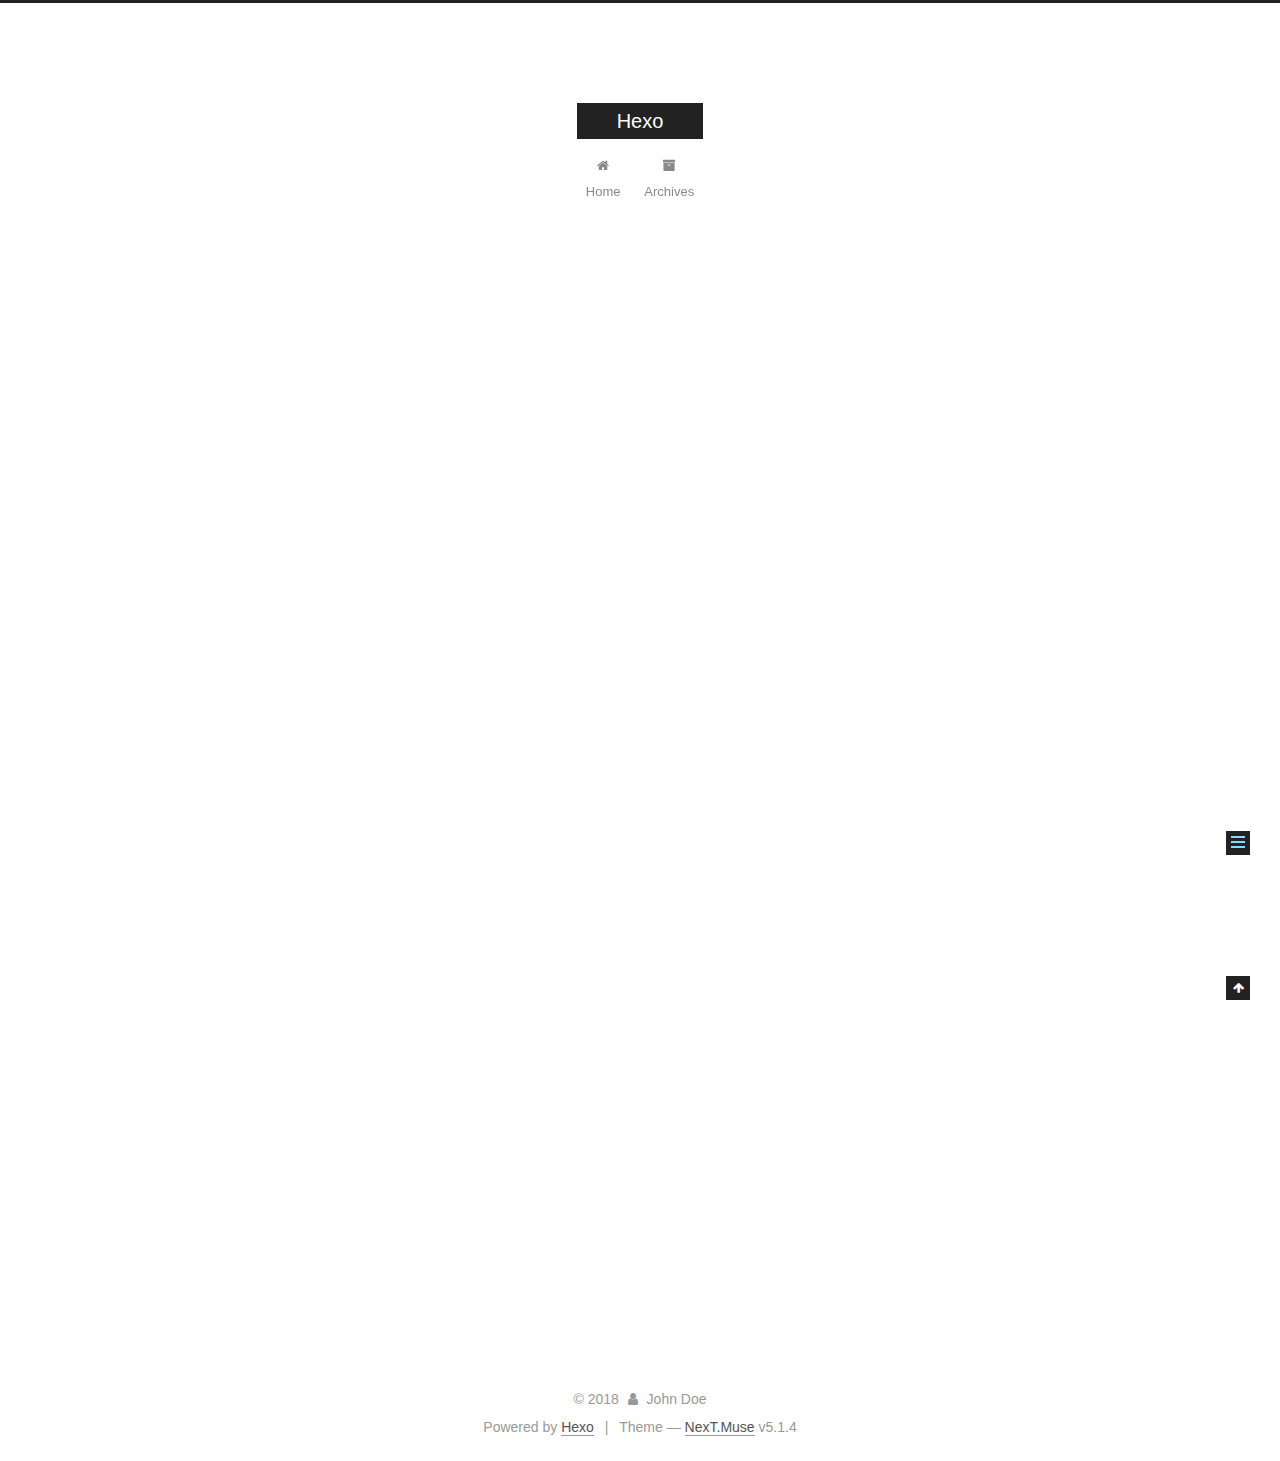
<file: 2018/12/06/hello-world/index.html>
<!DOCTYPE html>



  


<html class="theme-next muse use-motion" lang="">
<head><meta name="generator" content="Hexo 3.8.0">
  <meta charset="UTF-8">
<meta http-equiv="X-UA-Compatible" content="IE=edge">
<meta name="viewport" content="width=device-width, initial-scale=1, maximum-scale=1">
<meta name="theme-color" content="#222">









<meta http-equiv="Cache-Control" content="no-transform">
<meta http-equiv="Cache-Control" content="no-siteapp">
















  
  
  <link href="/lib/fancybox/source/jquery.fancybox.css?v=2.1.5" rel="stylesheet" type="text/css">







<link href="/lib/font-awesome/css/font-awesome.min.css?v=4.6.2" rel="stylesheet" type="text/css">

<link href="/css/main.css?v=5.1.4" rel="stylesheet" type="text/css">


  <link rel="apple-touch-icon" sizes="180x180" href="/images/apple-touch-icon-next.png?v=5.1.4">


  <link rel="icon" type="image/png" sizes="32x32" href="/images/favicon-32x32-next.png?v=5.1.4">


  <link rel="icon" type="image/png" sizes="16x16" href="/images/favicon-16x16-next.png?v=5.1.4">


  <link rel="mask-icon" href="/images/logo.svg?v=5.1.4" color="#222">





  <meta name="keywords" content="Hexo, NexT">










<meta name="description" content="Welcome to Hexo! This is your very first post. Check documentation for more info. If you get any problems when using Hexo, you can find the answer in troubleshooting or you can ask me on GitHub. Quick">
<meta property="og:type" content="article">
<meta property="og:title" content="Hello World">
<meta property="og:url" content="http://yoursite.com/2018/12/06/hello-world/index.html">
<meta property="og:site_name" content="Hexo">
<meta property="og:description" content="Welcome to Hexo! This is your very first post. Check documentation for more info. If you get any problems when using Hexo, you can find the answer in troubleshooting or you can ask me on GitHub. Quick">
<meta property="og:locale" content="default">
<meta property="og:updated_time" content="2018-12-06T13:37:21.622Z">
<meta name="twitter:card" content="summary">
<meta name="twitter:title" content="Hello World">
<meta name="twitter:description" content="Welcome to Hexo! This is your very first post. Check documentation for more info. If you get any problems when using Hexo, you can find the answer in troubleshooting or you can ask me on GitHub. Quick">



<script type="text/javascript" id="hexo.configurations">
  var NexT = window.NexT || {};
  var CONFIG = {
    root: '/',
    scheme: 'Muse',
    version: '5.1.4',
    sidebar: {"position":"left","display":"post","offset":12,"b2t":false,"scrollpercent":false,"onmobile":false},
    fancybox: true,
    tabs: true,
    motion: {"enable":true,"async":false,"transition":{"post_block":"fadeIn","post_header":"slideDownIn","post_body":"slideDownIn","coll_header":"slideLeftIn","sidebar":"slideUpIn"}},
    duoshuo: {
      userId: '0',
      author: 'Author'
    },
    algolia: {
      applicationID: '',
      apiKey: '',
      indexName: '',
      hits: {"per_page":10},
      labels: {"input_placeholder":"Search for Posts","hits_empty":"We didn't find any results for the search: ${query}","hits_stats":"${hits} results found in ${time} ms"}
    }
  };
</script>



  <link rel="canonical" href="http://yoursite.com/2018/12/06/hello-world/">





  <title>Hello World | Hexo</title>
  








</head>

<body itemscope="" itemtype="http://schema.org/WebPage" lang="default">

  
  
    
  

  <div class="container sidebar-position-left page-post-detail">
    <div class="headband"></div>

    <header id="header" class="header" itemscope="" itemtype="http://schema.org/WPHeader">
      <div class="header-inner"><div class="site-brand-wrapper">
  <div class="site-meta ">
    

    <div class="custom-logo-site-title">
      <a href="/" class="brand" rel="start">
        <span class="logo-line-before"><i></i></span>
        <span class="site-title">Hexo</span>
        <span class="logo-line-after"><i></i></span>
      </a>
    </div>
      
        <p class="site-subtitle"></p>
      
  </div>

  <div class="site-nav-toggle">
    <button>
      <span class="btn-bar"></span>
      <span class="btn-bar"></span>
      <span class="btn-bar"></span>
    </button>
  </div>
</div>

<nav class="site-nav">
  

  
    <ul id="menu" class="menu">
      
        
        <li class="menu-item menu-item-home">
          <a href="/" rel="section">
            
              <i class="menu-item-icon fa fa-fw fa-home"></i> <br>
            
            Home
          </a>
        </li>
      
        
        <li class="menu-item menu-item-archives">
          <a href="/archives/" rel="section">
            
              <i class="menu-item-icon fa fa-fw fa-archive"></i> <br>
            
            Archives
          </a>
        </li>
      

      
    </ul>
  

  
</nav>



 </div>
    </header>

    <main id="main" class="main">
      <div class="main-inner">
        <div class="content-wrap">
          <div id="content" class="content">
            

  <div id="posts" class="posts-expand">
    

  

  
  
  

  <article class="post post-type-normal" itemscope="" itemtype="http://schema.org/Article">
  
  
  
  <div class="post-block">
    <link itemprop="mainEntityOfPage" href="http://yoursite.com/2018/12/06/hello-world/">

    <span hidden itemprop="author" itemscope="" itemtype="http://schema.org/Person">
      <meta itemprop="name" content="John Doe">
      <meta itemprop="description" content="">
      <meta itemprop="image" content="/images/avatar.gif">
    </span>

    <span hidden itemprop="publisher" itemscope="" itemtype="http://schema.org/Organization">
      <meta itemprop="name" content="Hexo">
    </span>

    
      <header class="post-header">

        
        
          <h1 class="post-title" itemprop="name headline">Hello World</h1>
        

        <div class="post-meta">
          <span class="post-time">
            
              <span class="post-meta-item-icon">
                <i class="fa fa-calendar-o"></i>
              </span>
              
                <span class="post-meta-item-text">Posted on</span>
              
              <time title="Post created" itemprop="dateCreated datePublished" datetime="2018-12-06T21:37:21+08:00">
                2018-12-06
              </time>
            

            

            
          </span>

          

          
            
          

          
          

          

          

          

        </div>
      </header>
    

    
    
    
    <div class="post-body" itemprop="articleBody">

      
      

      
        <p>Welcome to <a href="https://hexo.io/" target="_blank" rel="noopener">Hexo</a>! This is your very first post. Check <a href="https://hexo.io/docs/" target="_blank" rel="noopener">documentation</a> for more info. If you get any problems when using Hexo, you can find the answer in <a href="https://hexo.io/docs/troubleshooting.html" target="_blank" rel="noopener">troubleshooting</a> or you can ask me on <a href="https://github.com/hexojs/hexo/issues" target="_blank" rel="noopener">GitHub</a>.</p>
<h2 id="Quick-Start"><a href="#Quick-Start" class="headerlink" title="Quick Start"></a>Quick Start</h2><h3 id="Create-a-new-post"><a href="#Create-a-new-post" class="headerlink" title="Create a new post"></a>Create a new post</h3><figure class="highlight bash"><table><tr><td class="gutter"><pre><span class="line">1</span><br></pre></td><td class="code"><pre><span class="line">$ hexo new <span class="string">"My New Post"</span></span><br></pre></td></tr></table></figure>
<p>More info: <a href="https://hexo.io/docs/writing.html" target="_blank" rel="noopener">Writing</a></p>
<h3 id="Run-server"><a href="#Run-server" class="headerlink" title="Run server"></a>Run server</h3><figure class="highlight bash"><table><tr><td class="gutter"><pre><span class="line">1</span><br></pre></td><td class="code"><pre><span class="line">$ hexo server</span><br></pre></td></tr></table></figure>
<p>More info: <a href="https://hexo.io/docs/server.html" target="_blank" rel="noopener">Server</a></p>
<h3 id="Generate-static-files"><a href="#Generate-static-files" class="headerlink" title="Generate static files"></a>Generate static files</h3><figure class="highlight bash"><table><tr><td class="gutter"><pre><span class="line">1</span><br></pre></td><td class="code"><pre><span class="line">$ hexo generate</span><br></pre></td></tr></table></figure>
<p>More info: <a href="https://hexo.io/docs/generating.html" target="_blank" rel="noopener">Generating</a></p>
<h3 id="Deploy-to-remote-sites"><a href="#Deploy-to-remote-sites" class="headerlink" title="Deploy to remote sites"></a>Deploy to remote sites</h3><figure class="highlight bash"><table><tr><td class="gutter"><pre><span class="line">1</span><br></pre></td><td class="code"><pre><span class="line">$ hexo deploy</span><br></pre></td></tr></table></figure>
<p>More info: <a href="https://hexo.io/docs/deployment.html" target="_blank" rel="noopener">Deployment</a></p>

      
    </div>
    
    
    

    

    

    

    <footer class="post-footer">
      

      
      
      

      
        <div class="post-nav">
          <div class="post-nav-next post-nav-item">
            
          </div>

          <span class="post-nav-divider"></span>

          <div class="post-nav-prev post-nav-item">
            
              <a href="/2018/12/06/My-New-Post/" rel="prev" title="My New Post">
                My New Post <i class="fa fa-chevron-right"></i>
              </a>
            
          </div>
        </div>
      

      
      
    </footer>
  </div>
  
  
  
  </article>



    <div class="post-spread">
      
    </div>
  </div>


          </div>
          


          

  



        </div>
        
          
  
  <div class="sidebar-toggle">
    <div class="sidebar-toggle-line-wrap">
      <span class="sidebar-toggle-line sidebar-toggle-line-first"></span>
      <span class="sidebar-toggle-line sidebar-toggle-line-middle"></span>
      <span class="sidebar-toggle-line sidebar-toggle-line-last"></span>
    </div>
  </div>

  <aside id="sidebar" class="sidebar">
    
    <div class="sidebar-inner">

      

      
        <ul class="sidebar-nav motion-element">
          <li class="sidebar-nav-toc sidebar-nav-active" data-target="post-toc-wrap">
            Table of Contents
          </li>
          <li class="sidebar-nav-overview" data-target="site-overview-wrap">
            Overview
          </li>
        </ul>
      

      <section class="site-overview-wrap sidebar-panel">
        <div class="site-overview">
          <div class="site-author motion-element" itemprop="author" itemscope="" itemtype="http://schema.org/Person">
            
              <p class="site-author-name" itemprop="name">John Doe</p>
              <p class="site-description motion-element" itemprop="description"></p>
          </div>

          <nav class="site-state motion-element">

            
              <div class="site-state-item site-state-posts">
              
                <a href="/archives/">
              
                  <span class="site-state-item-count">2</span>
                  <span class="site-state-item-name">posts</span>
                </a>
              </div>
            

            

            

          </nav>

          

          

          
          

          
          

          

        </div>
      </section>

      
      <!--noindex-->
        <section class="post-toc-wrap motion-element sidebar-panel sidebar-panel-active">
          <div class="post-toc">

            
              
            

            
              <div class="post-toc-content"><ol class="nav"><li class="nav-item nav-level-2"><a class="nav-link" href="#Quick-Start"><span class="nav-number">1.</span> <span class="nav-text">Quick Start</span></a><ol class="nav-child"><li class="nav-item nav-level-3"><a class="nav-link" href="#Create-a-new-post"><span class="nav-number">1.1.</span> <span class="nav-text">Create a new post</span></a></li><li class="nav-item nav-level-3"><a class="nav-link" href="#Run-server"><span class="nav-number">1.2.</span> <span class="nav-text">Run server</span></a></li><li class="nav-item nav-level-3"><a class="nav-link" href="#Generate-static-files"><span class="nav-number">1.3.</span> <span class="nav-text">Generate static files</span></a></li><li class="nav-item nav-level-3"><a class="nav-link" href="#Deploy-to-remote-sites"><span class="nav-number">1.4.</span> <span class="nav-text">Deploy to remote sites</span></a></li></ol></li></ol></div>
            

          </div>
        </section>
      <!--/noindex-->
      

      

    </div>
  </aside>


        
      </div>
    </main>

    <footer id="footer" class="footer">
      <div class="footer-inner">
        <div class="copyright">&copy; <span itemprop="copyrightYear">2018</span>
  <span class="with-love">
    <i class="fa fa-user"></i>
  </span>
  <span class="author" itemprop="copyrightHolder">John Doe</span>

  
</div>


  <div class="powered-by">Powered by <a class="theme-link" target="_blank" href="https://hexo.io">Hexo</a></div>



  <span class="post-meta-divider">|</span>



  <div class="theme-info">Theme &mdash; <a class="theme-link" target="_blank" href="https://github.com/iissnan/hexo-theme-next">NexT.Muse</a> v5.1.4</div>




        







        
      </div>
    </footer>

    
      <div class="back-to-top">
        <i class="fa fa-arrow-up"></i>
        
      </div>
    

    

  </div>

  

<script type="text/javascript">
  if (Object.prototype.toString.call(window.Promise) !== '[object Function]') {
    window.Promise = null;
  }
</script>









  












  
  
    <script type="text/javascript" src="/lib/jquery/index.js?v=2.1.3"></script>
  

  
  
    <script type="text/javascript" src="/lib/fastclick/lib/fastclick.min.js?v=1.0.6"></script>
  

  
  
    <script type="text/javascript" src="/lib/jquery_lazyload/jquery.lazyload.js?v=1.9.7"></script>
  

  
  
    <script type="text/javascript" src="/lib/velocity/velocity.min.js?v=1.2.1"></script>
  

  
  
    <script type="text/javascript" src="/lib/velocity/velocity.ui.min.js?v=1.2.1"></script>
  

  
  
    <script type="text/javascript" src="/lib/fancybox/source/jquery.fancybox.pack.js?v=2.1.5"></script>
  


  


  <script type="text/javascript" src="/js/src/utils.js?v=5.1.4"></script>

  <script type="text/javascript" src="/js/src/motion.js?v=5.1.4"></script>



  
  

  
  <script type="text/javascript" src="/js/src/scrollspy.js?v=5.1.4"></script>
<script type="text/javascript" src="/js/src/post-details.js?v=5.1.4"></script>



  


  <script type="text/javascript" src="/js/src/bootstrap.js?v=5.1.4"></script>



  


  




	





  





  












  





  

  

  

  
  

  

  

  

</body>
</html>
</file>
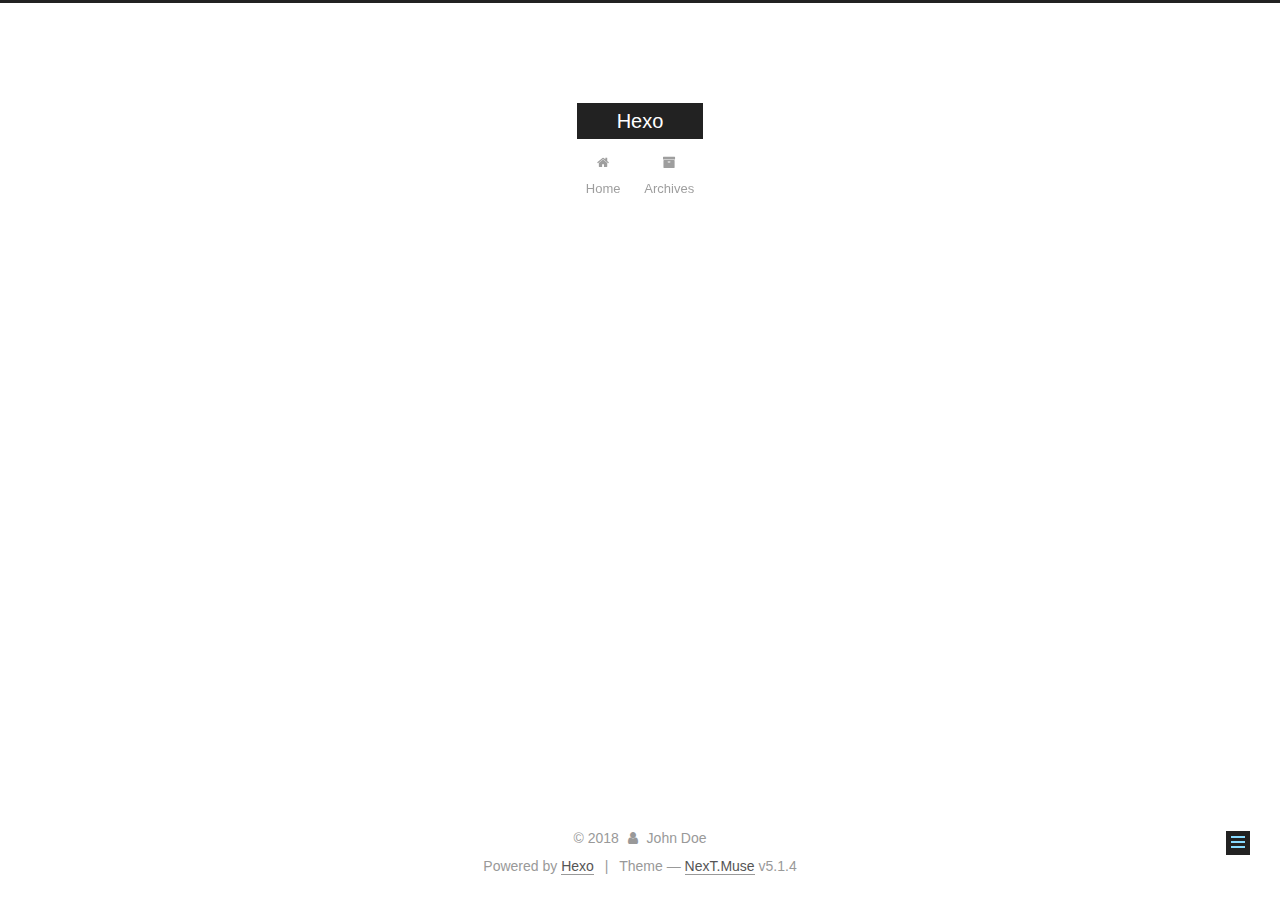
<file: 2018/12/06/My-New-Post/index.html>
<!DOCTYPE html>



  


<html class="theme-next muse use-motion" lang="">
<head><meta name="generator" content="Hexo 3.8.0">
  <meta charset="UTF-8">
<meta http-equiv="X-UA-Compatible" content="IE=edge">
<meta name="viewport" content="width=device-width, initial-scale=1, maximum-scale=1">
<meta name="theme-color" content="#222">









<meta http-equiv="Cache-Control" content="no-transform">
<meta http-equiv="Cache-Control" content="no-siteapp">
















  
  
  <link href="/lib/fancybox/source/jquery.fancybox.css?v=2.1.5" rel="stylesheet" type="text/css">







<link href="/lib/font-awesome/css/font-awesome.min.css?v=4.6.2" rel="stylesheet" type="text/css">

<link href="/css/main.css?v=5.1.4" rel="stylesheet" type="text/css">


  <link rel="apple-touch-icon" sizes="180x180" href="/images/apple-touch-icon-next.png?v=5.1.4">


  <link rel="icon" type="image/png" sizes="32x32" href="/images/favicon-32x32-next.png?v=5.1.4">


  <link rel="icon" type="image/png" sizes="16x16" href="/images/favicon-16x16-next.png?v=5.1.4">


  <link rel="mask-icon" href="/images/logo.svg?v=5.1.4" color="#222">





  <meta name="keywords" content="Hexo, NexT">










<meta name="description" content="hello world!">
<meta property="og:type" content="article">
<meta property="og:title" content="My New Post">
<meta property="og:url" content="http://yoursite.com/2018/12/06/My-New-Post/index.html">
<meta property="og:site_name" content="Hexo">
<meta property="og:description" content="hello world!">
<meta property="og:locale" content="default">
<meta property="og:updated_time" content="2018-12-06T14:44:51.409Z">
<meta name="twitter:card" content="summary">
<meta name="twitter:title" content="My New Post">
<meta name="twitter:description" content="hello world!">



<script type="text/javascript" id="hexo.configurations">
  var NexT = window.NexT || {};
  var CONFIG = {
    root: '/',
    scheme: 'Muse',
    version: '5.1.4',
    sidebar: {"position":"left","display":"post","offset":12,"b2t":false,"scrollpercent":false,"onmobile":false},
    fancybox: true,
    tabs: true,
    motion: {"enable":true,"async":false,"transition":{"post_block":"fadeIn","post_header":"slideDownIn","post_body":"slideDownIn","coll_header":"slideLeftIn","sidebar":"slideUpIn"}},
    duoshuo: {
      userId: '0',
      author: 'Author'
    },
    algolia: {
      applicationID: '',
      apiKey: '',
      indexName: '',
      hits: {"per_page":10},
      labels: {"input_placeholder":"Search for Posts","hits_empty":"We didn't find any results for the search: ${query}","hits_stats":"${hits} results found in ${time} ms"}
    }
  };
</script>



  <link rel="canonical" href="http://yoursite.com/2018/12/06/My-New-Post/">





  <title>My New Post | Hexo</title>
  








</head>

<body itemscope="" itemtype="http://schema.org/WebPage" lang="default">

  
  
    
  

  <div class="container sidebar-position-left page-post-detail">
    <div class="headband"></div>

    <header id="header" class="header" itemscope="" itemtype="http://schema.org/WPHeader">
      <div class="header-inner"><div class="site-brand-wrapper">
  <div class="site-meta ">
    

    <div class="custom-logo-site-title">
      <a href="/" class="brand" rel="start">
        <span class="logo-line-before"><i></i></span>
        <span class="site-title">Hexo</span>
        <span class="logo-line-after"><i></i></span>
      </a>
    </div>
      
        <p class="site-subtitle"></p>
      
  </div>

  <div class="site-nav-toggle">
    <button>
      <span class="btn-bar"></span>
      <span class="btn-bar"></span>
      <span class="btn-bar"></span>
    </button>
  </div>
</div>

<nav class="site-nav">
  

  
    <ul id="menu" class="menu">
      
        
        <li class="menu-item menu-item-home">
          <a href="/" rel="section">
            
              <i class="menu-item-icon fa fa-fw fa-home"></i> <br>
            
            Home
          </a>
        </li>
      
        
        <li class="menu-item menu-item-archives">
          <a href="/archives/" rel="section">
            
              <i class="menu-item-icon fa fa-fw fa-archive"></i> <br>
            
            Archives
          </a>
        </li>
      

      
    </ul>
  

  
</nav>



 </div>
    </header>

    <main id="main" class="main">
      <div class="main-inner">
        <div class="content-wrap">
          <div id="content" class="content">
            

  <div id="posts" class="posts-expand">
    

  

  
  
  

  <article class="post post-type-normal" itemscope="" itemtype="http://schema.org/Article">
  
  
  
  <div class="post-block">
    <link itemprop="mainEntityOfPage" href="http://yoursite.com/2018/12/06/My-New-Post/">

    <span hidden itemprop="author" itemscope="" itemtype="http://schema.org/Person">
      <meta itemprop="name" content="John Doe">
      <meta itemprop="description" content="">
      <meta itemprop="image" content="/images/avatar.gif">
    </span>

    <span hidden itemprop="publisher" itemscope="" itemtype="http://schema.org/Organization">
      <meta itemprop="name" content="Hexo">
    </span>

    
      <header class="post-header">

        
        
          <h1 class="post-title" itemprop="name headline">My New Post</h1>
        

        <div class="post-meta">
          <span class="post-time">
            
              <span class="post-meta-item-icon">
                <i class="fa fa-calendar-o"></i>
              </span>
              
                <span class="post-meta-item-text">Posted on</span>
              
              <time title="Post created" itemprop="dateCreated datePublished" datetime="2018-12-06T22:43:18+08:00">
                2018-12-06
              </time>
            

            

            
          </span>

          

          
            
          

          
          

          

          

          

        </div>
      </header>
    

    
    
    
    <div class="post-body" itemprop="articleBody">

      
      

      
        <p>hello world!</p>

      
    </div>
    
    
    

    

    

    

    <footer class="post-footer">
      

      
      
      

      
        <div class="post-nav">
          <div class="post-nav-next post-nav-item">
            
              <a href="/2018/12/06/hello-world/" rel="next" title="Hello World">
                <i class="fa fa-chevron-left"></i> Hello World
              </a>
            
          </div>

          <span class="post-nav-divider"></span>

          <div class="post-nav-prev post-nav-item">
            
          </div>
        </div>
      

      
      
    </footer>
  </div>
  
  
  
  </article>



    <div class="post-spread">
      
    </div>
  </div>


          </div>
          


          

  



        </div>
        
          
  
  <div class="sidebar-toggle">
    <div class="sidebar-toggle-line-wrap">
      <span class="sidebar-toggle-line sidebar-toggle-line-first"></span>
      <span class="sidebar-toggle-line sidebar-toggle-line-middle"></span>
      <span class="sidebar-toggle-line sidebar-toggle-line-last"></span>
    </div>
  </div>

  <aside id="sidebar" class="sidebar">
    
    <div class="sidebar-inner">

      

      

      <section class="site-overview-wrap sidebar-panel sidebar-panel-active">
        <div class="site-overview">
          <div class="site-author motion-element" itemprop="author" itemscope="" itemtype="http://schema.org/Person">
            
              <p class="site-author-name" itemprop="name">John Doe</p>
              <p class="site-description motion-element" itemprop="description"></p>
          </div>

          <nav class="site-state motion-element">

            
              <div class="site-state-item site-state-posts">
              
                <a href="/archives/">
              
                  <span class="site-state-item-count">2</span>
                  <span class="site-state-item-name">posts</span>
                </a>
              </div>
            

            

            

          </nav>

          

          

          
          

          
          

          

        </div>
      </section>

      

      

    </div>
  </aside>


        
      </div>
    </main>

    <footer id="footer" class="footer">
      <div class="footer-inner">
        <div class="copyright">&copy; <span itemprop="copyrightYear">2018</span>
  <span class="with-love">
    <i class="fa fa-user"></i>
  </span>
  <span class="author" itemprop="copyrightHolder">John Doe</span>

  
</div>


  <div class="powered-by">Powered by <a class="theme-link" target="_blank" href="https://hexo.io">Hexo</a></div>



  <span class="post-meta-divider">|</span>



  <div class="theme-info">Theme &mdash; <a class="theme-link" target="_blank" href="https://github.com/iissnan/hexo-theme-next">NexT.Muse</a> v5.1.4</div>




        







        
      </div>
    </footer>

    
      <div class="back-to-top">
        <i class="fa fa-arrow-up"></i>
        
      </div>
    

    

  </div>

  

<script type="text/javascript">
  if (Object.prototype.toString.call(window.Promise) !== '[object Function]') {
    window.Promise = null;
  }
</script>









  












  
  
    <script type="text/javascript" src="/lib/jquery/index.js?v=2.1.3"></script>
  

  
  
    <script type="text/javascript" src="/lib/fastclick/lib/fastclick.min.js?v=1.0.6"></script>
  

  
  
    <script type="text/javascript" src="/lib/jquery_lazyload/jquery.lazyload.js?v=1.9.7"></script>
  

  
  
    <script type="text/javascript" src="/lib/velocity/velocity.min.js?v=1.2.1"></script>
  

  
  
    <script type="text/javascript" src="/lib/velocity/velocity.ui.min.js?v=1.2.1"></script>
  

  
  
    <script type="text/javascript" src="/lib/fancybox/source/jquery.fancybox.pack.js?v=2.1.5"></script>
  


  


  <script type="text/javascript" src="/js/src/utils.js?v=5.1.4"></script>

  <script type="text/javascript" src="/js/src/motion.js?v=5.1.4"></script>



  
  

  
  <script type="text/javascript" src="/js/src/scrollspy.js?v=5.1.4"></script>
<script type="text/javascript" src="/js/src/post-details.js?v=5.1.4"></script>



  


  <script type="text/javascript" src="/js/src/bootstrap.js?v=5.1.4"></script>



  


  




	





  





  












  





  

  

  

  
  

  

  

  

</body>
</html>
</file>
<file: css/main.css>
/* normalize.css v3.0.2 | MIT License | git.io/normalize */
html {
  font-family: sans-serif; /* 1 */
  -ms-text-size-adjust: 100%; /* 2 */
  -webkit-text-size-adjust: 100%; /* 2 */
}
body {
  margin: 0;
}
article,
aside,
details,
figcaption,
figure,
footer,
header,
hgroup,
main,
menu,
nav,
section,
summary {
  display: block;
}
audio,
canvas,
progress,
video {
  display: inline-block; /* 1 */
  vertical-align: baseline; /* 2 */
}
audio:not([controls]) {
  display: none;
  height: 0;
}
[hidden],
template {
  display: none;
}
a {
  background-color: transparent;
}
a:active,
a:hover {
  outline: 0;
}
abbr[title] {
  border-bottom: 1px dotted;
}
b,
strong {
  font-weight: bold;
}
dfn {
  font-style: italic;
}
h1 {
  font-size: 2em;
  margin: 0.67em 0;
}
mark {
  background: #ff0;
  color: #000;
}
small {
  font-size: 80%;
}
sub,
sup {
  font-size: 75%;
  line-height: 0;
  position: relative;
  vertical-align: baseline;
}
sup {
  top: -0.5em;
}
sub {
  bottom: -0.25em;
}
img {
  border: 0;
}
svg:not(:root) {
  overflow: hidden;
}
figure {
  margin: 1em 40px;
}
hr {
  -moz-box-sizing: content-box;
  box-sizing: content-box;
  height: 0;
}
pre {
  overflow: auto;
}
code,
kbd,
pre,
samp {
  font-family: monospace, monospace;
  font-size: 1em;
}
button,
input,
optgroup,
select,
textarea {
  color: inherit; /* 1 */
  font: inherit; /* 2 */
  margin: 0; /* 3 */
}
button {
  overflow: visible;
}
button,
select {
  text-transform: none;
}
button,
html input[type="button"],
input[type="reset"],
input[type="submit"] {
  -webkit-appearance: button; /* 2 */
  cursor: pointer; /* 3 */
}
button[disabled],
html input[disabled] {
  cursor: default;
}
button::-moz-focus-inner,
input::-moz-focus-inner {
  border: 0;
  padding: 0;
}
input {
  line-height: normal;
}
input[type="checkbox"],
input[type="radio"] {
  box-sizing: border-box; /* 1 */
  padding: 0; /* 2 */
}
input[type="number"]::-webkit-inner-spin-button,
input[type="number"]::-webkit-outer-spin-button {
  height: auto;
}
input[type="search"] {
  -webkit-appearance: textfield; /* 1 */
  -moz-box-sizing: content-box;
  -webkit-box-sizing: content-box; /* 2 */
  box-sizing: content-box;
}
input[type="search"]::-webkit-search-cancel-button,
input[type="search"]::-webkit-search-decoration {
  -webkit-appearance: none;
}
fieldset {
  border: 1px solid #c0c0c0;
  margin: 0 2px;
  padding: 0.35em 0.625em 0.75em;
}
legend {
  border: 0; /* 1 */
  padding: 0; /* 2 */
}
textarea {
  overflow: auto;
}
optgroup {
  font-weight: bold;
}
table {
  border-collapse: collapse;
  border-spacing: 0;
}
td,
th {
  padding: 0;
}
::selection {
  background: #262a30;
  color: #fff;
}
body {
  position: relative;
  font-family: 'Lato', "PingFang SC", "Microsoft YaHei", sans-serif;
  font-size: 14px;
  line-height: 2;
  color: #555;
  background: #fff;
}
@media (max-width: 767px) {
  body {
    padding-right: 0 !important;
  }
}
@media (min-width: 768px) and (max-width: 991px) {
  body {
    padding-right: 0 !important;
  }
}
@media (min-width: 1600px) {
  body {
    font-size: 16px;
  }
}
h1,
h2,
h3,
h4,
h5,
h6 {
  margin: 0;
  padding: 0;
  font-weight: bold;
  line-height: 1.5;
  font-family: 'Lato', "PingFang SC", "Microsoft YaHei", sans-serif;
}
h2,
h3,
h4,
h5,
h6 {
  margin: 20px 0 15px;
}
h1 {
  font-size: 22px;
}
@media (max-width: 767px) {
  h1 {
    font-size: 18px;
  }
}
h2 {
  font-size: 20px;
}
@media (max-width: 767px) {
  h2 {
    font-size: 16px;
  }
}
h3 {
  font-size: 18px;
}
@media (max-width: 767px) {
  h3 {
    font-size: 14px;
  }
}
h4 {
  font-size: 16px;
}
@media (max-width: 767px) {
  h4 {
    font-size: 12px;
  }
}
h5 {
  font-size: 14px;
}
@media (max-width: 767px) {
  h5 {
    font-size: 10px;
  }
}
h6 {
  font-size: 12px;
}
@media (max-width: 767px) {
  h6 {
    font-size: 8px;
  }
}
p {
  margin: 0 0 20px 0;
}
a {
  color: #555;
  text-decoration: none;
  outline: none;
  border-bottom: 1px solid #999;
  word-wrap: break-word;
}
a:hover {
  color: #222;
  border-bottom-color: #222;
}
blockquote {
  margin: 0;
  padding: 0;
}
img {
  display: block;
  margin: auto;
  max-width: 100%;
  height: auto;
}
hr {
  margin: 40px 0;
  height: 3px;
  border: none;
  background-color: #ddd;
  background-image: repeating-linear-gradient(-45deg, #fff, #fff 4px, transparent 4px, transparent 8px);
}
blockquote {
  padding: 0 15px;
  color: #666;
  border-left: 4px solid #ddd;
}
blockquote cite::before {
  content: "-";
  padding: 0 5px;
}
dt {
  font-weight: 700;
}
dd {
  margin: 0;
  padding: 0;
}
kbd {
  border: 1px solid #ccc;
  border-radius: 0.2em;
  box-shadow: 0.1em 0.1em 0.2em rgba(0,0,0,0.1);
  background-color: #f9f9f9;
  font-family: inherit;
  background-image: -webkit-linear-gradient(top, #eee, #fff, #eee);
  padding: 0.1em 0.3em;
  white-space: nowrap;
}
.text-left {
  text-align: left;
}
.text-center {
  text-align: center;
}
.text-right {
  text-align: right;
}
.text-justify {
  text-align: justify;
}
.text-nowrap {
  white-space: nowrap;
}
.text-lowercase {
  text-transform: lowercase;
}
.text-uppercase {
  text-transform: uppercase;
}
.text-capitalize {
  text-transform: capitalize;
}
.center-block {
  display: block;
  margin-left: auto;
  margin-right: auto;
}
.clearfix:before,
.clearfix:after {
  content: " ";
  display: table;
}
.clearfix:after {
  clear: both;
}
.pullquote {
  width: 45%;
}
.pullquote.left {
  float: left;
  margin-left: 5px;
  margin-right: 10px;
}
.pullquote.right {
  float: right;
  margin-left: 10px;
  margin-right: 5px;
}
.affix.affix.affix {
  position: fixed;
}
.translation {
  margin-top: -20px;
  font-size: 14px;
  color: #999;
}
.scrollbar-measure {
  width: 100px;
  height: 100px;
  overflow: scroll;
  position: absolute;
  top: -9999px;
}
.use-motion .motion-element {
  opacity: 0;
}
table {
  margin: 20px 0;
  width: 100%;
  border-collapse: collapse;
  border-spacing: 0;
  border: 1px solid #ddd;
  font-size: 14px;
  table-layout: fixed;
  word-wrap: break-all;
}
table>tbody>tr:nth-of-type(odd) {
  background-color: #f9f9f9;
}
table>tbody>tr:hover {
  background-color: #f5f5f5;
}
caption,
th,
td {
  padding: 8px;
  text-align: left;
  vertical-align: middle;
  font-weight: normal;
}
th,
td {
  border-bottom: 3px solid #ddd;
  border-right: 1px solid #eee;
}
th {
  padding-bottom: 10px;
  font-weight: 700;
}
td {
  border-bottom-width: 1px;
}
html,
body {
  height: 100%;
}
.container {
  position: relative;
  min-height: 100%;
}
.header-inner {
  margin: 0 auto;
  padding: 100px 0 70px;
  width: 700px;
}
@media (min-width: 1600px) {
  .container .header-inner {
    width: 900px;
  }
}
.main {
  padding-bottom: 150px;
}
.main-inner {
  margin: 0 auto;
  width: 700px;
}
@media (min-width: 1600px) {
  .container .main-inner {
    width: 900px;
  }
}
.footer {
  position: absolute;
  left: 0;
  bottom: 0;
  width: 100%;
  min-height: 50px;
}
.footer-inner {
  box-sizing: border-box;
  margin: 20px auto;
  width: 700px;
}
@media (min-width: 1600px) {
  .container .footer-inner {
    width: 900px;
  }
}
pre,
.highlight {
  overflow: auto;
  margin: 20px 0;
  padding: 0;
  font-size: 13px;
  color: #4d4d4c;
  background: #f7f7f7;
  line-height: 1.6;
}
pre,
code {
  font-family: consolas, Menlo, "PingFang SC", "Microsoft YaHei", monospace;
}
code {
  padding: 2px 4px;
  word-wrap: break-word;
  color: #555;
  background: #eee;
  border-radius: 3px;
  font-size: 13px;
}
pre {
  padding: 10px;
}
pre code {
  padding: 0;
  color: #4d4d4c;
  background: none;
  text-shadow: none;
}
.highlight {
  border-radius: 1px;
}
.highlight pre {
  border: none;
  margin: 0;
  padding: 10px 0;
}
.highlight table {
  margin: 0;
  width: auto;
  border: none;
}
.highlight td {
  border: none;
  padding: 0;
}
.highlight figcaption {
  font-size: 1em;
  color: #4d4d4c;
  line-height: 1em;
  margin-bottom: 1em;
}
.highlight figcaption:before,
.highlight figcaption:after {
  content: " ";
  display: table;
}
.highlight figcaption:after {
  clear: both;
}
.highlight figcaption a {
  float: right;
  color: #4d4d4c;
}
.highlight figcaption a:hover {
  border-bottom-color: #4d4d4c;
}
.highlight .gutter pre {
  padding-left: 10px;
  padding-right: 10px;
  color: #869194;
  text-align: right;
  background-color: #eff2f3;
}
.highlight .code pre {
  width: 100%;
  padding-left: 10px;
  padding-right: 10px;
  background-color: #f7f7f7;
}
.highlight .line {
  height: 20px;
}
.gutter {
  -webkit-user-select: none;
  -moz-user-select: none;
  -ms-user-select: none;
  user-select: none;
}
.gist table {
  width: auto;
}
.gist table td {
  border: none;
}
pre .deletion {
  background: #fdd;
}
pre .addition {
  background: #dfd;
}
pre .meta {
  color: #8959a8;
}
pre .comment {
  color: #8e908c;
}
pre .variable,
pre .attribute,
pre .tag,
pre .regexp,
pre .ruby .constant,
pre .xml .tag .title,
pre .xml .pi,
pre .xml .doctype,
pre .html .doctype,
pre .css .id,
pre .css .class,
pre .css .pseudo {
  color: #c82829;
}
pre .number,
pre .preprocessor,
pre .built_in,
pre .literal,
pre .params,
pre .constant,
pre .command {
  color: #f5871f;
}
pre .ruby .class .title,
pre .css .rules .attribute,
pre .string,
pre .value,
pre .inheritance,
pre .header,
pre .ruby .symbol,
pre .xml .cdata,
pre .special,
pre .number,
pre .formula {
  color: #718c00;
}
pre .title,
pre .css .hexcolor {
  color: #3e999f;
}
pre .function,
pre .python .decorator,
pre .python .title,
pre .ruby .function .title,
pre .ruby .title .keyword,
pre .perl .sub,
pre .javascript .title,
pre .coffeescript .title {
  color: #4271ae;
}
pre .keyword,
pre .javascript .function {
  color: #8959a8;
}
.full-image.full-image.full-image.full-image {
  border: none;
  max-width: 100%;
  width: auto;
  margin: 20px auto 25px;
}
@media (min-width: 992px) {
  .full-image.full-image.full-image.full-image {
    max-width: none;
    width: 110%;
    margin: 25px -5%;
  }
}
.blockquote-center,
.page-home .post-type-quote blockquote,
.page-post-detail .post-type-quote blockquote {
  position: relative;
  margin: 40px 0;
  padding: 0;
  border-left: none;
  text-align: center;
}
.blockquote-center::before,
.page-home .post-type-quote blockquote::before,
.page-post-detail .post-type-quote blockquote::before,
.blockquote-center::after,
.page-home .post-type-quote blockquote::after,
.page-post-detail .post-type-quote blockquote::after {
  position: absolute;
  content: ' ';
  display: block;
  width: 100%;
  height: 24px;
  opacity: 0.2;
  background-repeat: no-repeat;
  background-position: 0 -6px;
  background-size: 22px 22px;
}
.blockquote-center::before,
.page-home .post-type-quote blockquote::before,
.page-post-detail .post-type-quote blockquote::before {
  top: -20px;
  background-image: url("../images/quote-l.svg");
  border-top: 1px solid #ccc;
}
.blockquote-center::after,
.page-home .post-type-quote blockquote::after,
.page-post-detail .post-type-quote blockquote::after {
  bottom: -20px;
  background-image: url("../images/quote-r.svg");
  border-bottom: 1px solid #ccc;
  background-position: 100% 8px;
}
.blockquote-center p,
.page-home .post-type-quote blockquote p,
.page-post-detail .post-type-quote blockquote p,
.blockquote-center div,
.page-home .post-type-quote blockquote div,
.page-post-detail .post-type-quote blockquote div {
  text-align: center;
}
.post .post-body .group-picture img {
  box-sizing: border-box;
  padding: 0 3px;
  border: none;
}
.post .group-picture-row {
  overflow: hidden;
  margin-top: 6px;
}
.post .group-picture-row:first-child {
  margin-top: 0;
}
.post .group-picture-column {
  float: left;
}
.page-post-detail .post-body .group-picture-column {
  float: none;
  margin-top: 10px;
  width: auto !important;
}
.page-post-detail .post-body .group-picture-column img {
  margin: 0 auto;
}
.page-archive .group-picture-container {
  overflow: hidden;
}
.page-archive .group-picture-row {
  float: left;
}
.page-archive .group-picture-row:first-child {
  margin-top: 6px;
}
.page-archive .group-picture-column {
  max-width: 150px;
  max-height: 150px;
}
.post-body .note {
  position: relative;
  padding: 15px;
  margin-bottom: 20px;
  border: 1px solid #eee;
  border-left-width: 5px;
  border-radius: 3px;
}
.post-body .note h2,
.post-body .note h3,
.post-body .note h4,
.post-body .note h5,
.post-body .note h6 {
  margin-top: 0;
  margin-bottom: 0;
  border-bottom: initial;
  padding-top: 0 !important;
}
.post-body .note p:first-child,
.post-body .note ul:first-child,
.post-body .note ol:first-child,
.post-body .note table:first-child,
.post-body .note pre:first-child,
.post-body .note blockquote:first-child {
  margin-top: 0;
}
.post-body .note p:last-child,
.post-body .note ul:last-child,
.post-body .note ol:last-child,
.post-body .note table:last-child,
.post-body .note pre:last-child,
.post-body .note blockquote:last-child {
  margin-bottom: 0;
}
.post-body .note.default {
  border-left-color: #777;
}
.post-body .note.default h2,
.post-body .note.default h3,
.post-body .note.default h4,
.post-body .note.default h5,
.post-body .note.default h6 {
  color: #777;
}
.post-body .note.primary {
  border-left-color: #6f42c1;
}
.post-body .note.primary h2,
.post-body .note.primary h3,
.post-body .note.primary h4,
.post-body .note.primary h5,
.post-body .note.primary h6 {
  color: #6f42c1;
}
.post-body .note.info {
  border-left-color: #428bca;
}
.post-body .note.info h2,
.post-body .note.info h3,
.post-body .note.info h4,
.post-body .note.info h5,
.post-body .note.info h6 {
  color: #428bca;
}
.post-body .note.success {
  border-left-color: #5cb85c;
}
.post-body .note.success h2,
.post-body .note.success h3,
.post-body .note.success h4,
.post-body .note.success h5,
.post-body .note.success h6 {
  color: #5cb85c;
}
.post-body .note.warning {
  border-left-color: #f0ad4e;
}
.post-body .note.warning h2,
.post-body .note.warning h3,
.post-body .note.warning h4,
.post-body .note.warning h5,
.post-body .note.warning h6 {
  color: #f0ad4e;
}
.post-body .note.danger {
  border-left-color: #d9534f;
}
.post-body .note.danger h2,
.post-body .note.danger h3,
.post-body .note.danger h4,
.post-body .note.danger h5,
.post-body .note.danger h6 {
  color: #d9534f;
}
.post-body .label {
  display: inline;
  padding: 0 2px;
  white-space: nowrap;
}
.post-body .label.default {
  background-color: #f0f0f0;
}
.post-body .label.primary {
  background-color: #efe6f7;
}
.post-body .label.info {
  background-color: #e5f2f8;
}
.post-body .label.success {
  background-color: #e7f4e9;
}
.post-body .label.warning {
  background-color: #fcf6e1;
}
.post-body .label.danger {
  background-color: #fae8eb;
}
.post-body .tabs {
  position: relative;
  display: block;
  margin-bottom: 20px;
  padding-top: 10px;
}
.post-body .tabs ul.nav-tabs {
  margin: 0;
  padding: 0;
  display: flex;
  margin-bottom: -1px;
}
@media (max-width: 413px) {
  .post-body .tabs ul.nav-tabs {
    display: block;
    margin-bottom: 5px;
  }
}
.post-body .tabs ul.nav-tabs li.tab {
  list-style-type: none !important;
  margin: 0 0.25em 0 0;
  border-top: 3px solid transparent;
  border-left: 1px solid transparent;
  border-right: 1px solid transparent;
}
@media (max-width: 413px) {
  .post-body .tabs ul.nav-tabs li.tab {
    margin: initial;
    border-top: 1px solid transparent;
    border-left: 3px solid transparent;
    border-right: 1px solid transparent;
    border-bottom: 1px solid transparent;
  }
}
.post-body .tabs ul.nav-tabs li.tab a {
  outline: 0;
  border-bottom: initial;
  display: block;
  line-height: 1.8em;
  padding: 0.25em 0.75em;
  transition-duration: 0.2s;
  transition-timing-function: ease-out;
  transition-delay: 0s;
}
.post-body .tabs ul.nav-tabs li.tab a i {
  width: 1.285714285714286em;
}
.post-body .tabs ul.nav-tabs li.tab.active {
  border-top: 3px solid #fc6423;
  border-left: 1px solid #ddd;
  border-right: 1px solid #ddd;
  background-color: #fff;
}
@media (max-width: 413px) {
  .post-body .tabs ul.nav-tabs li.tab.active {
    border-top: 1px solid #ddd;
    border-left: 3px solid #fc6423;
    border-right: 1px solid #ddd;
    border-bottom: 1px solid #ddd;
  }
}
.post-body .tabs ul.nav-tabs li.tab.active a {
  cursor: default;
  color: #555;
}
.post-body .tabs .tab-content {
  background-color: #fff;
}
.post-body .tabs .tab-content .tab-pane {
  border: 1px solid #ddd;
  padding: 20px 20px 0 20px;
}
.post-body .tabs .tab-content .tab-pane:not(.active) {
  display: none !important;
}
.post-body .tabs .tab-content .tab-pane.active {
  display: block !important;
}
.btn {
  display: inline-block;
  padding: 0 20px;
  font-size: 14px;
  color: #fff;
  background: #222;
  border: 2px solid #222;
  text-decoration: none;
  border-radius: 0;
  transition-property: background-color;
  transition-duration: 0.2s;
  transition-timing-function: ease-in-out;
  transition-delay: 0s;
  line-height: 2;
}
.btn:hover {
  border-color: #222;
  color: #222;
  background: #fff;
}
.btn +.btn {
  margin: 0 0 8px 8px;
}
.btn .fa-fw {
  width: 1.285714285714286em;
  text-align: left;
}
.btn-bar {
  display: block;
  width: 22px;
  height: 2px;
  background: #555;
  border-radius: 1px;
}
.btn-bar+.btn-bar {
  margin-top: 4px;
}
.pagination {
  margin: 120px 0 40px;
  text-align: center;
  border-top: 1px solid #eee;
}
.page-number-basic,
.pagination .prev,
.pagination .next,
.pagination .page-number,
.pagination .space {
  display: inline-block;
  position: relative;
  top: -1px;
  margin: 0 10px;
  padding: 0 11px;
}
@media (max-width: 767px) {
  .page-number-basic,
  .pagination .prev,
  .pagination .next,
  .pagination .page-number,
  .pagination .space {
    margin: 0 5px;
  }
}
.pagination .prev,
.pagination .next,
.pagination .page-number {
  border-bottom: 0;
  border-top: 1px solid #eee;
  transition-property: border-color;
  transition-duration: 0.2s;
  transition-timing-function: ease-in-out;
  transition-delay: 0s;
}
.pagination .prev:hover,
.pagination .next:hover,
.pagination .page-number:hover {
  border-top-color: #222;
}
.pagination .space {
  padding: 0;
  margin: 0;
}
.pagination .prev {
  margin-left: 0;
}
.pagination .next {
  margin-right: 0;
}
.pagination .page-number.current {
  color: #fff;
  background: #ccc;
  border-top-color: #ccc;
}
@media (max-width: 767px) {
  .pagination {
    border-top: none;
  }
  .pagination .prev,
  .pagination .next,
  .pagination .page-number {
    margin-bottom: 10px;
    border-top: 0;
    border-bottom: 1px solid #eee;
    padding: 0 10px;
  }
  .pagination .prev:hover,
  .pagination .next:hover,
  .pagination .page-number:hover {
    border-bottom-color: #222;
  }
}
.comments {
  margin: 60px 20px 0;
}
.tag-cloud {
  text-align: center;
}
.tag-cloud a {
  display: inline-block;
  margin: 10px;
}
.back-to-top {
  box-sizing: border-box;
  position: fixed;
  bottom: -100px;
  right: 30px;
  z-index: 1050;
  padding: 0 6px;
  width: 24px;
  background: #222;
  font-size: 12px;
  opacity: 1;
  color: #fff;
  cursor: pointer;
  text-align: center;
  -webkit-transform: translateZ(0);
  transition-property: bottom;
  transition-duration: 0.2s;
  transition-timing-function: ease-in-out;
  transition-delay: 0s;
}
@media (min-width: 768px) and (max-width: 991px) {
  .back-to-top {
    display: none !important;
  }
}
@media (max-width: 767px) {
  .back-to-top {
    display: none !important;
  }
}
.back-to-top.back-to-top-on {
  bottom: 19px;
}
.header {
  background: transparent;
}
.header-inner {
  position: relative;
}
.headband {
  height: 3px;
  background: #222;
}
.site-meta {
  margin: 0;
  text-align: center;
}
@media (max-width: 767px) {
  .site-meta {
    text-align: center;
  }
}
.brand {
  position: relative;
  display: inline-block;
  padding: 0 40px;
  color: #fff;
  background: #222;
  border-bottom: none;
}
.brand:hover {
  color: #fff;
}
.logo {
  display: inline-block;
  margin-right: 5px;
  line-height: 36px;
  vertical-align: top;
}
.site-title {
  display: inline-block;
  vertical-align: top;
  line-height: 36px;
  font-size: 20px;
  font-weight: normal;
  font-family: 'Lato', "PingFang SC", "Microsoft YaHei", sans-serif;
}
.site-subtitle {
  margin-top: 10px;
  font-size: 13px;
  color: #999;
}
.use-motion .brand {
  opacity: 0;
}
.use-motion .logo,
.use-motion .site-title,
.use-motion .site-subtitle {
  opacity: 0;
  position: relative;
  top: -10px;
}
.site-nav-toggle {
  display: none;
  position: absolute;
  top: 10px;
  left: 10px;
}
@media (max-width: 767px) {
  .site-nav-toggle {
    display: block;
  }
}
.site-nav-toggle button {
  margin-top: 2px;
  padding: 9px 10px;
  background: transparent;
  border: none;
}
@media (max-width: 767px) {
  .site-nav {
    display: none;
    margin: 0 -10px;
    padding: 0 10px;
    clear: both;
    border-top: 1px solid #ddd;
  }
}
@media (min-width: 768px) and (max-width: 991px) {
  .site-nav {
    display: block !important;
  }
}
@media (min-width: 992px) {
  .site-nav {
    display: block !important;
  }
}
.menu {
  margin-top: 20px;
  padding-left: 0;
  text-align: center;
}
.menu .menu-item {
  display: inline-block;
  margin: 0 10px;
  list-style: none;
}
@media screen and (max-width: 767px) {
  .menu .menu-item {
    margin-top: 10px;
  }
}
.menu .menu-item a {
  display: block;
  font-size: 13px;
  line-height: inherit;
  border-bottom: 1px solid transparent;
  transition-property: border-color;
  transition-duration: 0.2s;
  transition-timing-function: ease-in-out;
  transition-delay: 0s;
}
.menu .menu-item a:hover {
  border-bottom-color: #222;
}
.menu .menu-item .fa {
  margin-right: 5px;
}
.use-motion .menu-item {
  opacity: 0;
}
.post-body {
  font-family: 'Lato', "PingFang SC", "Microsoft YaHei", sans-serif;
}
@media (max-width: 767px) {
  .post-body {
    word-break: break-word;
  }
}
.post-body .fancybox img {
  display: block !important;
  margin: 0 auto;
  cursor: pointer;
  cursor: zoom-in;
  cursor: -webkit-zoom-in;
}
.post-body .image-caption,
.post-body .figure .caption {
  margin: -20px auto 15px;
  text-align: center;
  font-size: 14px;
  color: #999;
  font-weight: bold;
  line-height: 1;
}
.post-sticky-flag {
  display: inline-block;
  font-size: 16px;
  -ms-transform: rotate(30deg);
  -webkit-transform: rotate(30deg);
  -moz-transform: rotate(30deg);
  -ms-transform: rotate(30deg);
  -o-transform: rotate(30deg);
  transform: rotate(30deg);
}
.use-motion .post-block,
.use-motion .pagination,
.use-motion .comments {
  opacity: 0;
}
.use-motion .post-header {
  opacity: 0;
}
.use-motion .post-body {
  opacity: 0;
}
.use-motion .collection-title {
  opacity: 0;
}
.posts-expand {
  padding-top: 40px;
}
@media (max-width: 767px) {
  .posts-expand {
    margin: 0 20px;
  }
  .post-body pre .gutter pre {
    padding-right: 10px;
  }
  .post-body .highlight {
    margin-left: 0px;
    margin-right: 0px;
    padding: 0;
  }
  .post-body .highlight .gutter pre {
    padding-right: 10px;
  }
}
@media (min-width: 992px) {
  .posts-expand .post-body {
    text-align: justify;
  }
}
.posts-expand .post-body h2,
.posts-expand .post-body h3,
.posts-expand .post-body h4,
.posts-expand .post-body h5,
.posts-expand .post-body h6 {
  padding-top: 10px;
}
.posts-expand .post-body h2 .header-anchor,
.posts-expand .post-body h3 .header-anchor,
.posts-expand .post-body h4 .header-anchor,
.posts-expand .post-body h5 .header-anchor,
.posts-expand .post-body h6 .header-anchor {
  float: right;
  margin-left: 10px;
  color: #ccc;
  border-bottom-style: none;
  visibility: hidden;
}
.posts-expand .post-body h2 .header-anchor:hover,
.posts-expand .post-body h3 .header-anchor:hover,
.posts-expand .post-body h4 .header-anchor:hover,
.posts-expand .post-body h5 .header-anchor:hover,
.posts-expand .post-body h6 .header-anchor:hover {
  color: inherit;
}
.posts-expand .post-body h2:hover .header-anchor,
.posts-expand .post-body h3:hover .header-anchor,
.posts-expand .post-body h4:hover .header-anchor,
.posts-expand .post-body h5:hover .header-anchor,
.posts-expand .post-body h6:hover .header-anchor {
  visibility: visible;
}
.posts-expand .post-body ul li {
  list-style: circle;
}
.posts-expand .post-body img {
  box-sizing: border-box;
  margin: auto;
  padding: 3px;
  border: 1px solid #ddd;
}
.posts-expand .post-body .fancybox img {
  margin: 0 auto 25px;
}
@media (max-width: 767px) {
  .posts-collapse {
    margin: 0 20px;
  }
  .posts-collapse .post-title,
  .posts-collapse .post-meta {
    display: block;
    width: auto;
    text-align: left;
  }
}
.posts-collapse {
  position: relative;
  z-index: 1010;
  margin-left: 55px;
}
.posts-collapse::after {
  content: " ";
  position: absolute;
  top: 20px;
  left: 0;
  margin-left: -2px;
  width: 4px;
  height: 100%;
  background: #f5f5f5;
  z-index: -1;
}
@media (max-width: 767px) {
  .posts-collapse {
    margin: 0 20px;
  }
}
.posts-collapse .collection-title {
  position: relative;
  margin: 60px 0;
}
.posts-collapse .collection-title h1,
.posts-collapse .collection-title h2 {
  margin-left: 20px;
}
.posts-collapse .collection-title small {
  color: #bbb;
  margin-left: 5px;
}
.posts-collapse .collection-title::before {
  content: " ";
  position: absolute;
  left: 0;
  top: 50%;
  margin-left: -4px;
  margin-top: -4px;
  width: 8px;
  height: 8px;
  background: #bbb;
  border-radius: 50%;
}
.posts-collapse .post {
  margin: 30px 0;
}
.posts-collapse .post-header {
  position: relative;
  transition-duration: 0.2s;
  transition-timing-function: ease-in-out;
  transition-delay: 0s;
  transition-property: border;
  border-bottom: 1px dashed #ccc;
}
.posts-collapse .post-header::before {
  content: " ";
  position: absolute;
  left: 0;
  top: 12px;
  width: 6px;
  height: 6px;
  margin-left: -4px;
  background: #bbb;
  border-radius: 50%;
  border: 1px solid #fff;
  transition-duration: 0.2s;
  transition-timing-function: ease-in-out;
  transition-delay: 0s;
  transition-property: background;
}
.posts-collapse .post-header:hover {
  border-bottom-color: #666;
}
.posts-collapse .post-header:hover::before {
  background: #222;
}
.posts-collapse .post-meta {
  position: absolute;
  font-size: 12px;
  left: 20px;
  top: 5px;
}
.posts-collapse .post-comments-count {
  display: none;
}
.posts-collapse .post-title {
  margin-left: 60px;
  font-size: 16px;
  font-weight: normal;
  line-height: inherit;
}
.posts-collapse .post-title::after {
  margin-left: 3px;
  opacity: 0.6;
}
.posts-collapse .post-title a {
  color: #666;
  border-bottom: none;
}
.page-home .post-type-quote .post-header,
.page-post-detail .post-type-quote .post-header,
.page-home .post-type-quote .post-tags,
.page-post-detail .post-type-quote .post-tags {
  display: none;
}
.posts-expand .post-title {
  text-align: center;
  word-break: break-word;
  font-weight: 400;
}
.posts-expand .post-title-link {
  display: inline-block;
  position: relative;
  color: #555;
  border-bottom: none;
  line-height: 1.2;
  vertical-align: top;
}
.posts-expand .post-title-link::before {
  content: "";
  position: absolute;
  width: 100%;
  height: 2px;
  bottom: 0;
  left: 0;
  background-color: #000;
  visibility: hidden;
  -webkit-transform: scaleX(0);
  -moz-transform: scaleX(0);
  -ms-transform: scaleX(0);
  -o-transform: scaleX(0);
  transform: scaleX(0);
  transition-duration: 0.2s;
  transition-timing-function: ease-in-out;
  transition-delay: 0s;
}
.posts-expand .post-title-link:hover::before {
  visibility: visible;
  -webkit-transform: scaleX(1);
  -moz-transform: scaleX(1);
  -ms-transform: scaleX(1);
  -o-transform: scaleX(1);
  transform: scaleX(1);
}
.posts-expand .post-title-link .fa {
  font-size: 16px;
}
.posts-expand .post-meta {
  margin: 3px 0 60px 0;
  color: #999;
  font-family: 'Lato', "PingFang SC", "Microsoft YaHei", sans-serif;
  font-size: 12px;
  text-align: center;
}
.posts-expand .post-meta .post-category-list {
  display: inline-block;
  margin: 0;
  padding: 3px;
}
.posts-expand .post-meta .post-category-list-link {
  color: #999;
}
.posts-expand .post-meta .post-description {
  font-size: 14px;
  margin-top: 2px;
}
.post-meta-divider {
  margin: 0 0.5em;
}
.post-meta-item-icon {
  margin-right: 3px;
}
@media (min-width: 768px) and (max-width: 991px) {
  .post-meta-item-icon {
    display: inline-block;
  }
}
@media (max-width: 767px) {
  .post-meta-item-icon {
    display: inline-block;
  }
}
@media (min-width: 768px) and (max-width: 991px) {
  .post-meta-item-text {
    display: none;
  }
}
@media (max-width: 767px) {
  .post-meta-item-text {
    display: none;
  }
}
@media (max-width: 767px) {
  .posts-expand .post-comments-count {
    display: none;
  }
}
.post-button {
  margin-top: 40px;
}
.posts-expand .post-tags {
  margin-top: 40px;
  text-align: center;
}
.posts-expand .post-tags a {
  display: inline-block;
  margin-right: 10px;
  font-size: 13px;
}
.post-nav {
  display: table;
  margin-top: 15px;
  width: 100%;
  border-top: 1px solid #eee;
}
.post-nav-divider {
  display: table-cell;
  width: 10%;
}
.post-nav-item {
  display: table-cell;
  padding: 10px 0 0 0;
  width: 45%;
  vertical-align: top;
}
.post-nav-item a {
  position: relative;
  display: block;
  line-height: 25px;
  font-size: 14px;
  color: #555;
  border-bottom: none;
}
.post-nav-item a:hover {
  color: #222;
  border-bottom: none;
}
.post-nav-item a:active {
  top: 2px;
}
.post-nav-item .fa {
  position: absolute;
  top: 8px;
  left: 0;
  font-size: 12px;
}
.post-nav-next a {
  padding-left: 15px;
}
.post-nav-prev {
  text-align: right;
}
.post-nav-prev a {
  padding-right: 15px;
}
.post-nav-prev .fa {
  right: 0;
  left: auto;
}
.posts-expand .post-eof {
  display: block;
  margin: 80px auto 60px;
  width: 8%;
  height: 1px;
  background: #ccc;
  text-align: center;
}
.post:last-child .post-eof.post-eof.post-eof {
  display: none;
}
.post-gallery {
  display: table;
  table-layout: fixed;
  width: 100%;
  border-collapse: separate;
}
.post-gallery-row {
  display: table-row;
}
.post-gallery .post-gallery-img {
  display: table-cell;
  text-align: center;
  vertical-align: middle;
  border: none;
}
.post-gallery .post-gallery-img img {
  max-width: 100%;
  max-height: 100%;
  border: none;
}
.fancybox-close,
.fancybox-close:hover {
  border: none;
}
.rtl.post-body p,
.rtl.post-body a,
.rtl.post-body h1,
.rtl.post-body h2,
.rtl.post-body h3,
.rtl.post-body h4,
.rtl.post-body h5,
.rtl.post-body h6,
.rtl.post-body li,
.rtl.post-body ul,
.rtl.post-body ol {
  direction: rtl;
  font-family: UKIJ Ekran;
}
.rtl.post-title {
  font-family: UKIJ Ekran;
}
.sidebar {
  position: fixed;
  right: 0;
  top: 0;
  bottom: 0;
  width: 0;
  z-index: 1040;
  box-shadow: inset 0 2px 6px #000;
  background: #222;
  -webkit-transform: translateZ(0);
}
.sidebar a {
  color: #999;
  border-bottom-color: #555;
}
.sidebar a:hover {
  color: #eee;
}
@media (min-width: 768px) and (max-width: 991px) {
  .sidebar {
    display: none !important;
  }
}
@media (max-width: 767px) {
  .sidebar {
    display: none !important;
  }
}
.sidebar-inner {
  position: relative;
  padding: 20px 10px;
  color: #999;
  text-align: center;
}
.site-overview-wrap {
  overflow: hidden;
}
.site-overview {
  overflow-y: auto;
  overflow-x: hidden;
}
.sidebar-toggle {
  position: fixed;
  right: 30px;
  bottom: 45px;
  width: 14px;
  height: 14px;
  padding: 5px;
  background: #222;
  line-height: 0;
  z-index: 1050;
  cursor: pointer;
  -webkit-transform: translateZ(0);
}
@media (min-width: 768px) and (max-width: 991px) {
  .sidebar-toggle {
    display: none !important;
  }
}
@media (max-width: 767px) {
  .sidebar-toggle {
    display: none !important;
  }
}
.sidebar-toggle-line {
  position: relative;
  display: inline-block;
  vertical-align: top;
  height: 2px;
  width: 100%;
  background: #fff;
  margin-top: 3px;
}
.sidebar-toggle-line:first-child {
  margin-top: 0;
}
.site-author-image {
  display: block;
  margin: 0 auto;
  padding: 2px;
  max-width: 96px;
  height: auto;
  border: 2px solid #333;
}
.site-author-name {
  margin: 5px 0 0;
  text-align: center;
  color: #f5f5f5;
  font-weight: normal;
}
.site-description {
  margin-top: 5px;
  text-align: center;
  font-size: 14px;
  color: #999;
}
.site-state {
  overflow: hidden;
  line-height: 1.4;
  white-space: nowrap;
  text-align: center;
}
.site-state-item {
  display: inline-block;
  padding: 0 15px;
  border-left: 1px solid #333;
}
.site-state-item:first-child {
  border-left: none;
}
.site-state-item a {
  border-bottom: none;
}
.site-state-item-count {
  display: block;
  text-align: center;
  color: inherit;
  font-weight: 600;
  font-size: 18px;
}
.site-state-item-name {
  font-size: 13px;
  color: inherit;
}
.feed-link {
  margin-top: 20px;
}
.feed-link a {
  display: inline-block;
  padding: 0 15px;
  color: #fc6423;
  border: 1px solid #fc6423;
  border-radius: 4px;
}
.feed-link a i {
  color: #fc6423;
  font-size: 14px;
}
.feed-link a:hover {
  color: #fff;
  background: #fc6423;
}
.feed-link a:hover i {
  color: #fff;
}
.links-of-author {
  margin-top: 20px;
}
.links-of-author a {
  display: inline-block;
  vertical-align: middle;
  margin-right: 10px;
  margin-bottom: 10px;
  border-bottom-color: #555;
  font-size: 13px;
}
.links-of-author a:before {
  display: inline-block;
  vertical-align: middle;
  margin-right: 3px;
  content: " ";
  width: 4px;
  height: 4px;
  border-radius: 50%;
  background: #ddfbb4;
}
.links-of-blogroll {
  font-size: 13px;
}
.links-of-blogroll-title {
  margin-top: 20px;
  font-size: 14px;
  font-weight: 600;
}
.links-of-blogroll-list {
  margin: 0;
  padding: 0;
  list-style: none;
}
.links-of-blogroll-item {
  padding: 2px 10px;
}
.links-of-blogroll-item a {
  max-width: 280px;
  box-sizing: border-box;
  display: inline-block;
  overflow: hidden;
  white-space: nowrap;
  text-overflow: ellipsis;
}
.sidebar-nav {
  margin: 0 0 20px;
  padding-left: 0;
}
.sidebar-nav li {
  display: inline-block;
  cursor: pointer;
  border-bottom: 1px solid transparent;
  font-size: 14px;
  color: #555;
}
.sidebar-nav li:hover {
  color: #f5f5f5;
}
.page-post-detail .sidebar-nav-toc {
  padding: 0 5px;
}
.page-post-detail .sidebar-nav-overview {
  margin-left: 10px;
}
.sidebar-nav .sidebar-nav-active {
  color: #87daff;
  border-bottom-color: #87daff;
}
.sidebar-nav .sidebar-nav-active:hover {
  color: #87daff;
}
.sidebar-panel {
  display: none;
}
.sidebar-panel-active {
  display: block;
}
.post-toc-empty {
  font-size: 14px;
  color: #666;
}
.post-toc-wrap {
  overflow: hidden;
}
.post-toc {
  overflow: auto;
}
.post-toc ol {
  margin: 0;
  padding: 0 2px 5px 10px;
  text-align: left;
  list-style: none;
  font-size: 14px;
}
.post-toc ol > ol {
  padding-left: 0;
}
.post-toc ol a {
  transition-duration: 0.2s;
  transition-timing-function: ease-in-out;
  transition-delay: 0s;
  transition-property: all;
  color: #999;
  border-bottom-color: #555;
}
.post-toc ol a:hover {
  color: #ccc;
  border-bottom-color: #ccc;
}
.post-toc .nav-item {
  overflow: hidden;
  text-overflow: ellipsis;
  text-align: justify;
  white-space: nowrap;
  line-height: 1.8;
}
.post-toc .nav .nav-child {
  display: none;
}
.post-toc .nav .active > .nav-child {
  display: block;
}
.post-toc .nav .active-current > .nav-child {
  display: block;
}
.post-toc .nav .active-current > .nav-child > .nav-item {
  display: block;
}
.post-toc .nav .active > a {
  color: #87daff;
  border-bottom-color: #87daff;
}
.post-toc .nav .active-current > a {
  color: #87daff;
}
.post-toc .nav .active-current > a:hover {
  color: #87daff;
}
.footer {
  font-size: 14px;
  color: #999;
}
.footer img {
  border: none;
}
.footer-inner {
  text-align: center;
}
.with-love {
  display: inline-block;
  margin: 0 5px;
}
.powered-by,
.theme-info {
  display: inline-block;
}
.cc-license {
  margin-top: 10px;
  text-align: center;
}
.cc-license .cc-opacity {
  opacity: 0.7;
  border-bottom: none;
}
.cc-license .cc-opacity:hover {
  opacity: 0.9;
}
.cc-license img {
  display: inline-block;
}
.theme-next #ds-thread #ds-reset {
  color: #555;
}
.theme-next #ds-thread #ds-reset .ds-replybox {
  margin-bottom: 30px;
}
.theme-next #ds-thread #ds-reset .ds-replybox .ds-avatar,
.theme-next #ds-reset .ds-avatar img {
  box-shadow: none;
}
.theme-next #ds-thread #ds-reset .ds-textarea-wrapper {
  border-color: #c7d4e1;
  background: none;
  border-top-right-radius: 3px;
  border-top-left-radius: 3px;
}
.theme-next #ds-thread #ds-reset .ds-textarea-wrapper textarea {
  height: 60px;
}
.theme-next #ds-reset .ds-rounded-top {
  border-radius: 0;
}
.theme-next #ds-thread #ds-reset .ds-post-toolbar {
  box-sizing: border-box;
  border: 1px solid #c7d4e1;
  background: #f6f8fa;
}
.theme-next #ds-thread #ds-reset .ds-post-options {
  height: 40px;
  border: none;
  background: none;
}
.theme-next #ds-thread #ds-reset .ds-toolbar-buttons {
  top: 11px;
}
.theme-next #ds-thread #ds-reset .ds-sync {
  top: 5px;
}
.theme-next #ds-thread #ds-reset .ds-post-button {
  top: 4px;
  right: 5px;
  width: 90px;
  height: 30px;
  border: 1px solid #c5ced7;
  border-radius: 3px;
  background-image: linear-gradient(#fbfbfc, #f5f7f9);
  color: #60676d;
}
.theme-next #ds-thread #ds-reset .ds-post-button:hover {
  background-position: 0 -30px;
  color: #60676d;
}
.theme-next #ds-thread #ds-reset .ds-comments-info {
  padding: 10px 0;
}
.theme-next #ds-thread #ds-reset .ds-sort {
  display: none;
}
.theme-next #ds-thread #ds-reset li.ds-tab a.ds-current {
  border: none;
  background: #f6f8fa;
  color: #60676d;
}
.theme-next #ds-thread #ds-reset li.ds-tab a.ds-current:hover {
  background-color: #e9f0f7;
  color: #60676d;
}
.theme-next #ds-thread #ds-reset li.ds-tab a {
  border-radius: 2px;
  padding: 5px;
}
.theme-next #ds-thread #ds-reset .ds-login-buttons p {
  color: #999;
  line-height: 36px;
}
.theme-next #ds-thread #ds-reset .ds-login-buttons .ds-service-list li {
  height: 28px;
}
.theme-next #ds-thread #ds-reset .ds-service-list a {
  background: none;
  padding: 5px;
  border: 1px solid;
  border-radius: 3px;
  text-align: center;
}
.theme-next #ds-thread #ds-reset .ds-service-list a:hover {
  color: #fff;
  background: #666;
}
.theme-next #ds-thread #ds-reset .ds-service-list .ds-weibo {
  color: #fc9b00;
  border-color: #fc9b00;
}
.theme-next #ds-thread #ds-reset .ds-service-list .ds-weibo:hover {
  background: #fc9b00;
}
.theme-next #ds-thread #ds-reset .ds-service-list .ds-qq {
  color: #60a3ec;
  border-color: #60a3ec;
}
.theme-next #ds-thread #ds-reset .ds-service-list .ds-qq:hover {
  background: #60a3ec;
}
.theme-next #ds-thread #ds-reset .ds-service-list .ds-renren {
  color: #2e7ac4;
  border-color: #2e7ac4;
}
.theme-next #ds-thread #ds-reset .ds-service-list .ds-renren:hover {
  background: #2e7ac4;
}
.theme-next #ds-thread #ds-reset .ds-service-list .ds-douban {
  color: #37994c;
  border-color: #37994c;
}
.theme-next #ds-thread #ds-reset .ds-service-list .ds-douban:hover {
  background: #37994c;
}
.theme-next #ds-thread #ds-reset .ds-service-list .ds-kaixin {
  color: #fef20d;
  border-color: #fef20d;
}
.theme-next #ds-thread #ds-reset .ds-service-list .ds-kaixin:hover {
  background: #fef20d;
}
.theme-next #ds-thread #ds-reset .ds-service-list .ds-netease {
  color: #f00;
  border-color: #f00;
}
.theme-next #ds-thread #ds-reset .ds-service-list .ds-netease:hover {
  background: #f00;
}
.theme-next #ds-thread #ds-reset .ds-service-list .ds-sohu {
  color: #ffcb05;
  border-color: #ffcb05;
}
.theme-next #ds-thread #ds-reset .ds-service-list .ds-sohu:hover {
  background: #ffcb05;
}
.theme-next #ds-thread #ds-reset .ds-service-list .ds-baidu {
  color: #2831e0;
  border-color: #2831e0;
}
.theme-next #ds-thread #ds-reset .ds-service-list .ds-baidu:hover {
  background: #2831e0;
}
.theme-next #ds-thread #ds-reset .ds-service-list .ds-google {
  color: #166bec;
  border-color: #166bec;
}
.theme-next #ds-thread #ds-reset .ds-service-list .ds-google:hover {
  background: #166bec;
}
.theme-next #ds-thread #ds-reset .ds-service-list .ds-weixin {
  color: #00ce0d;
  border-color: #00ce0d;
}
.theme-next #ds-thread #ds-reset .ds-service-list .ds-weixin:hover {
  background: #00ce0d;
}
.theme-next #ds-thread #ds-reset .ds-service-list .ds-more-services {
  border: none;
}
.theme-next #ds-thread #ds-reset .ds-service-list .ds-more-services:hover {
  background: none;
}
.theme-next #ds-reset .duoshuo-ua-admin {
  display: inline-block;
  color: #f00;
}
.theme-next #ds-reset .duoshuo-ua-platform,
.theme-next #ds-reset .duoshuo-ua-browser {
  color: #ccc;
}
.theme-next #ds-reset .duoshuo-ua-platform .fa,
.theme-next #ds-reset .duoshuo-ua-browser .fa {
  display: inline-block;
  margin-right: 3px;
}
.theme-next #ds-reset .duoshuo-ua-separator {
  display: inline-block;
  margin-left: 5px;
}
.theme-next .this_ua {
  background-color: #ccc !important;
  border-radius: 4px;
  padding: 0 5px !important;
  margin: 1px 1px !important;
  border: 1px solid #bbb !important;
  color: #fff;
  display: inline-block !important;
}
.theme-next .this_ua.admin {
  background-color: #d9534f !important;
  border-color: #d9534f !important;
}
.theme-next .this_ua.platform.iOS,
.theme-next .this_ua.platform.Mac,
.theme-next .this_ua.platform.Windows {
  background-color: #39b3d7 !important;
  border-color: #46b8da !important;
}
.theme-next .this_ua.platform.Linux {
  background-color: #3a3a3a !important;
  border-color: #1f1f1f !important;
}
.theme-next .this_ua.platform.Android {
  background-color: #00c47d !important;
  border-color: #01b171 !important;
}
.theme-next .this_ua.browser.Mobile,
.theme-next .this_ua.browser.Chrome {
  background-color: #5cb85c !important;
  border-color: #4cae4c !important;
}
.theme-next .this_ua.browser.Firefox {
  background-color: #f0ad4e !important;
  border-color: #eea236 !important;
}
.theme-next .this_ua.browser.Maxthon,
.theme-next .this_ua.browser.IE {
  background-color: #428bca !important;
  border-color: #357ebd !important;
}
.theme-next .this_ua.browser.baidu,
.theme-next .this_ua.browser.UCBrowser,
.theme-next .this_ua.browser.Opera {
  background-color: #d9534f !important;
  border-color: #d43f3a !important;
}
.theme-next .this_ua.browser.Android,
.theme-next .this_ua.browser.QQBrowser {
  background-color: #78ace9 !important;
  border-color: #4cae4c !important;
}
.post-spread {
  margin-top: 20px;
  text-align: center;
}
.jiathis_style {
  display: inline-block;
}
.jiathis_style a {
  border: none;
}
.fa {
  font-family: FontAwesome !important;
}
.post-spread {
  margin-top: 20px;
  text-align: center;
}
.bdshare-slide-button-box a {
  border: none;
}
.bdsharebuttonbox {
  display: inline-block;
}
.bdsharebuttonbox a {
  border: none;
}
.local-search-pop-overlay {
  position: fixed;
  width: 100%;
  height: 100%;
  top: 0;
  left: 0;
  z-index: 2080;
  background-color: rgba(0,0,0,0.3);
}
.local-search-popup {
  display: none;
  position: fixed;
  top: 10%;
  left: 50%;
  margin-left: -350px;
  width: 700px;
  height: 80%;
  padding: 0;
  background: #fff;
  color: #333;
  z-index: 9999;
  border-radius: 5px;
}
@media (max-width: 767px) {
  .local-search-popup {
    padding: 0;
    top: 0;
    left: 0;
    margin: 0;
    width: 100%;
    height: 100%;
    border-radius: 0;
  }
}
.local-search-popup ul.search-result-list {
  padding: 0;
  margin: 0 5px;
}
.local-search-popup p.search-result {
  border-bottom: 1px dashed #ccc;
  padding: 5px 0;
}
.local-search-popup a.search-result-title {
  font-weight: bold;
  font-size: 16px;
}
.local-search-popup .search-keyword {
  border-bottom: 1px dashed #f00;
  font-weight: bold;
  color: #f00;
}
.local-search-popup .local-search-header {
  padding: 5px;
  height: 36px;
  background: #f5f5f5;
  border-top-left-radius: 5px;
  border-top-right-radius: 5px;
}
.local-search-popup #local-search-result {
  overflow: auto;
  position: relative;
  padding: 5px 25px;
  height: calc(100% - 55px);
}
.local-search-popup .local-search-input-wrapper {
  display: inline-block;
  width: calc(100% - 90px);
  height: 36px;
  line-height: 36px;
  padding: 0 5px;
}
.local-search-popup .local-search-input-wrapper input {
  padding: 8px 0;
  height: 20px;
  display: block;
  width: 100%;
  outline: none;
  border: none;
  background: transparent;
  vertical-align: middle;
}
.local-search-popup .search-icon,
.local-search-popup .popup-btn-close {
  display: inline-block;
  font-size: 18px;
  color: #999;
  height: 36px;
  width: 18px;
  padding-left: 10px;
  padding-right: 10px;
}
.local-search-popup .search-icon {
  float: left;
}
.local-search-popup .popup-btn-close {
  border-left: 1px solid #eee;
  float: right;
  cursor: pointer;
}
.local-search-popup #no-result {
  position: absolute;
  left: 50%;
  top: 50%;
  -webkit-transform: translate(-50%, -50%);
  -webkit-transform: translate(-50%, -50%);
  -moz-transform: translate(-50%, -50%);
  -ms-transform: translate(-50%, -50%);
  -o-transform: translate(-50%, -50%);
  transform: translate(-50%, -50%);
  color: #ccc;
}
.site-uv,
.site-pv,
.page-pv {
  display: inline-block;
}
.site-uv .busuanzi-value,
.site-pv .busuanzi-value,
.page-pv .busuanzi-value {
  margin: 0 5px;
}
.site-uv {
  margin-right: 10px;
}
.site-uv::after {
  content: "|";
  padding-left: 10px;
}
.page-archive .archive-page-counter {
  position: relative;
  top: 3px;
  left: 20px;
}
@media (max-width: 767px) {
  .page-archive .archive-page-counter {
    top: 5px;
  }
}
.page-archive .posts-collapse .archive-move-on {
  position: absolute;
  top: 11px;
  left: 0;
  margin-left: -6px;
  width: 10px;
  height: 10px;
  opacity: 0.5;
  background: #555;
  border: 1px solid #fff;
  border-radius: 50%;
}
.category-all-page .category-all-title {
  text-align: center;
}
.category-all-page .category-all {
  margin-top: 20px;
}
.category-all-page .category-list {
  margin: 0;
  padding: 0;
  list-style: none;
}
.category-all-page .category-list-item {
  margin: 5px 10px;
}
.category-all-page .category-list-count {
  color: #bbb;
}
.category-all-page .category-list-count:before {
  display: inline;
  content: " (";
}
.category-all-page .category-list-count:after {
  display: inline;
  content: ") ";
}
.category-all-page .category-list-child {
  padding-left: 10px;
}
#schedule ul#event-list {
  padding-left: 30px;
}
#schedule ul#event-list hr {
  margin: 20px 0 45px 0 !important;
  background: #222;
}
#schedule ul#event-list hr:after {
  display: inline-block;
  content: 'NOW';
  background: #222;
  color: #fff;
  font-weight: bold;
  text-align: right;
  padding: 0 5px;
}
#schedule ul#event-list li.event {
  margin: 20px 0px;
  background: #f9f9f9;
  padding-left: 10px;
  min-height: 40px;
}
#schedule ul#event-list li.event h2.event-summary {
  margin: 0;
  padding-bottom: 3px;
}
#schedule ul#event-list li.event h2.event-summary:before {
  display: inline-block;
  font-family: FontAwesome;
  font-size: 8px;
  content: '\f111';
  vertical-align: middle;
  margin-right: 25px;
  color: #bbb;
}
#schedule ul#event-list li.event span.event-relative-time {
  display: inline-block;
  font-size: 12px;
  font-weight: 400;
  padding-left: 12px;
  color: #bbb;
}
#schedule ul#event-list li.event span.event-details {
  display: block;
  color: #bbb;
  margin-left: 56px;
  padding-top: 3px;
  padding-bottom: 6px;
  text-indent: -24px;
  line-height: 18px;
}
#schedule ul#event-list li.event span.event-details:before {
  text-indent: 0;
  display: inline-block;
  width: 14px;
  font-family: FontAwesome;
  text-align: center;
  margin-right: 9px;
  color: #bbb;
}
#schedule ul#event-list li.event span.event-details.event-location:before {
  content: '\f041';
}
#schedule ul#event-list li.event span.event-details.event-duration:before {
  content: '\f017';
}
#schedule ul#event-list li.event-past {
  background: #fcfcfc;
}
#schedule ul#event-list li.event-past > * {
  opacity: 0.6;
}
#schedule ul#event-list li.event-past h2.event-summary {
  color: #bbb;
}
#schedule ul#event-list li.event-past h2.event-summary:before {
  color: #dfdfdf;
}
#schedule ul#event-list li.event-now {
  background: #222;
  color: #fff;
  padding: 15px 0 15px 10px;
}
#schedule ul#event-list li.event-now h2.event-summary:before {
  -webkit-transform: scale(1.2);
  -moz-transform: scale(1.2);
  -ms-transform: scale(1.2);
  -o-transform: scale(1.2);
  transform: scale(1.2);
  color: #fff;
  animation: dot-flash 1s alternate infinite ease-in-out;
}
#schedule ul#event-list li.event-now * {
  color: #fff !important;
}
@-moz-keyframes dot-flash {
  from {
    opacity: 1;
    -webkit-transform: scale(1.1);
    -moz-transform: scale(1.1);
    -ms-transform: scale(1.1);
    -o-transform: scale(1.1);
    transform: scale(1.1);
  }
  to {
    opacity: 0;
    -webkit-transform: scale(1);
    -moz-transform: scale(1);
    -ms-transform: scale(1);
    -o-transform: scale(1);
    transform: scale(1);
  }
}
@-webkit-keyframes dot-flash {
  from {
    opacity: 1;
    -webkit-transform: scale(1.1);
    -moz-transform: scale(1.1);
    -ms-transform: scale(1.1);
    -o-transform: scale(1.1);
    transform: scale(1.1);
  }
  to {
    opacity: 0;
    -webkit-transform: scale(1);
    -moz-transform: scale(1);
    -ms-transform: scale(1);
    -o-transform: scale(1);
    transform: scale(1);
  }
}
@-o-keyframes dot-flash {
  from {
    opacity: 1;
    -webkit-transform: scale(1.1);
    -moz-transform: scale(1.1);
    -ms-transform: scale(1.1);
    -o-transform: scale(1.1);
    transform: scale(1.1);
  }
  to {
    opacity: 0;
    -webkit-transform: scale(1);
    -moz-transform: scale(1);
    -ms-transform: scale(1);
    -o-transform: scale(1);
    transform: scale(1);
  }
}
@keyframes dot-flash {
  from {
    opacity: 1;
    -webkit-transform: scale(1.1);
    -moz-transform: scale(1.1);
    -ms-transform: scale(1.1);
    -o-transform: scale(1.1);
    transform: scale(1.1);
  }
  to {
    opacity: 0;
    -webkit-transform: scale(1);
    -moz-transform: scale(1);
    -ms-transform: scale(1);
    -o-transform: scale(1);
    transform: scale(1);
  }
}
.page-post-detail .sidebar-toggle-line {
  background: #87daff;
}
.page-post-detail .comments {
  overflow: hidden;
}
@media (max-width: 767px) {
  .header-inner,
  .container .main-inner,
  .footer-inner {
    width: auto;
  }
}
embed {
  display: block;
  margin: 0px auto 25px auto;
}
.custom-logo .site-meta-headline {
  text-align: center;
}
.custom-logo .brand {
  background: none;
}
.custom-logo .site-title {
  margin: 10px auto 0;
  font-size: 24px;
  color: #222;
}
.custom-logo .site-title a {
  border: none;
}
.custom-logo-image {
  margin: 0 auto;
  padding: 5px;
  max-width: 150px;
  background: #fff;
}
@media (max-width: 767px) {
  .site-nav {
    position: absolute;
    left: 0;
    top: 52px;
    margin: 0;
    width: 100%;
    padding: 0;
    background: #fff;
    border-bottom: 1px solid #ddd;
    z-index: 1030;
  }
}
@media (max-width: 767px) {
  .menu {
    text-align: left;
  }
}
@media (max-width: 767px) {
  .menu .menu-item {
    display: block;
    margin: 0 10px;
    vertical-align: top;
  }
}
@media (max-width: 767px) {
  .menu .menu-item br {
    display: none;
  }
}
@media (max-width: 767px) {
  .menu .menu-item a {
    padding: 5px 10px;
  }
}
.menu .menu-item .fa {
  margin-right: 0;
}
.site-search form {
  display: none;
}
.links-of-blogroll-inline .links-of-blogroll-item {
  display: inline-block;
}
</file>
